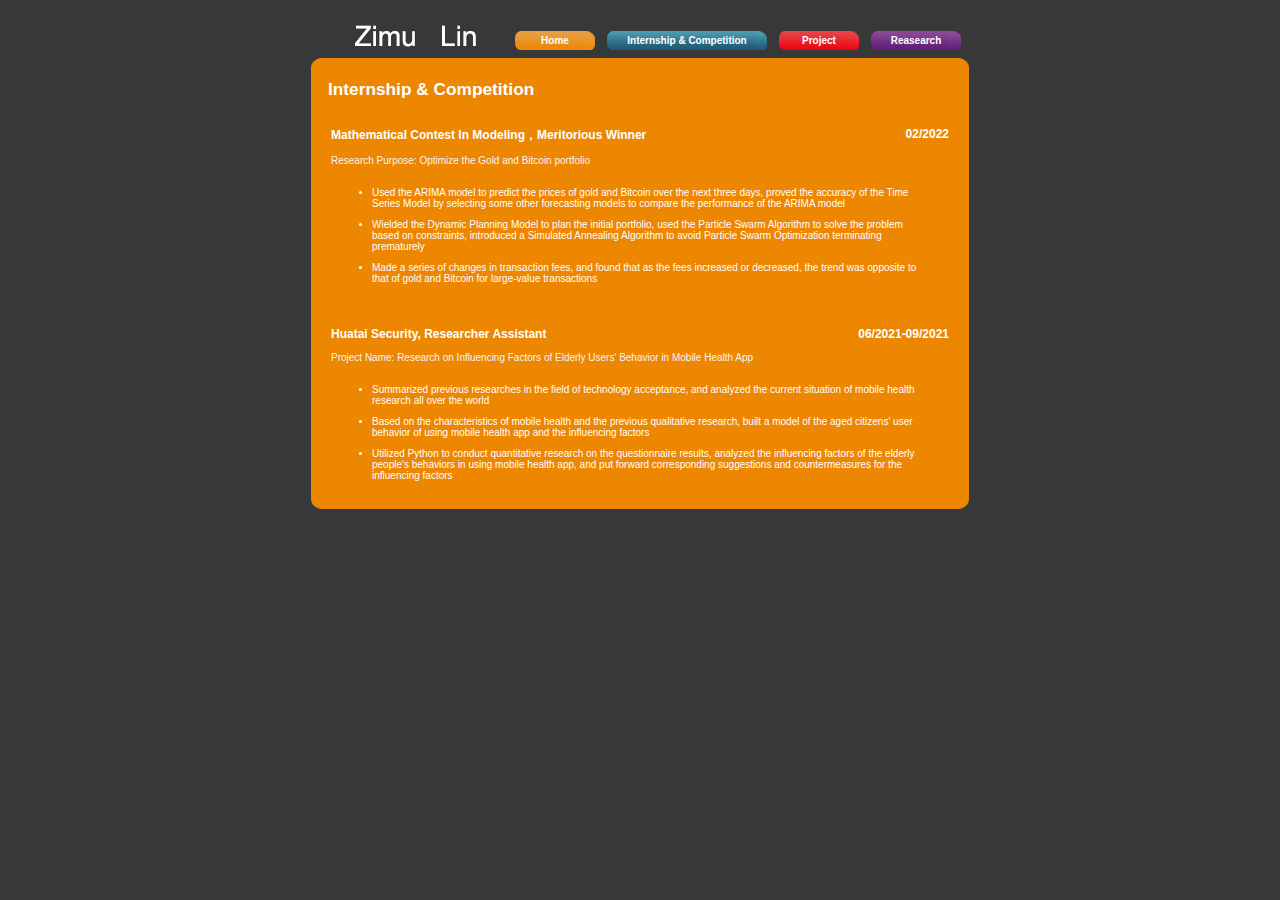
<file: inter.html>
<!DOCTYPE html PUBLIC "-//W3C//DTD XHTML 1.0 Transitional//EN" "http://www.w3.org/TR/xhtml1/DTD/xhtml1-transitional.dtd">
<html xmlns="http://www.w3.org/1999/xhtml">
<head>
<title>Zimu Lin</title>
<meta http-equiv="Content-Type" content="text/html; charset=utf-8" />
<link href="style.css" rel="stylesheet" type="text/css" />
<meta http-equiv="content-type" content="text/html; charset=utf-8" />
</head>

<body>
<div id="wrapper">
    <h1><img style="border: 0px solid ; width: 220px; height: 40px;" alt="Zimu Lin" src="images/logo.png" /></h1>
    <ul id="nav">
      <li class="b"><a href="index.html">Home</a></li>
      <li class="a"><a href="inter.html">Internship & Competition</a></li>
      <li class="e"><a href="project.html">Project</a></li>
      <li class="c"><a href="http://www.ijism.org/index.php?option=com_jresearch&view=publication&task=show&id=411&Itemid=175" target="_blank">Reasearch</a></li>
    </ul>
    <div id="body">
        <div>
            <div>
                <div>
                    <div class="inner"> 
                    	<h2><big style="font-weight: bold;"><big>Internship & Competition</big></big></h2>
                        <br />
                        <br />
                        <big><span style="font-weight: bold;">Mathematical Contest In Modeling，Meritorious Winner               <span style="float:right;">02/2022</span><br></span></big>
                        <br />
                        <span style="color:#f5f5f5;">Research Purpose: Optimize the Gold and Bitcoin portfolio<br></span>
                        <br />
               			<ul>
  							<li>Used the ARIMA model to predict the prices of gold and Bitcoin over the next three days, proved the accuracy of the Time Series Model by selecting some other forecasting models to compare the performance of the ARIMA model</li>
  							<li>Wielded the Dynamic Planning Model to plan the initial portfolio, used the Particle Swarm Algorithm to solve the problem based on constraints, introduced a Simulated Annealing Algorithm to avoid Particle Swarm Optimization terminating prematurely</li>
  							<li>Made a series of changes in transaction fees, and found that as the fees increased or decreased, the trend was opposite to that of gold and Bitcoin for large-value transactions</li>
						</ul>
                        <br />
                        <br />
                        <br />
                        <big><span style="font-weight: bold;">Huatai Security, Researcher Assistant               <span style="float:right;">06/2021-09/2021</span><br></span></big>
                        <br />
                        <span style="color:#f5f5f5;">Project Name: Research on Influencing Factors of Elderly Users' Behavior in Mobile Health App<br></span>
                        <br />
               			<ul>
  							<li>Summarized previous researches in the field of technology acceptance, and analyzed the current situation of mobile health research all over the world</li>
  							<li>Based on the characteristics of mobile health and the previous qualitative research, built a model of the aged citizens' user behavior of using mobile health app and the influencing factors</li>
  							<li>Utilized Python to conduct quantitative research on the questionnaire results, analyzed the influencing factors of the elderly people's behaviors in using mobile health app, and put forward corresponding suggestions and countermeasures for the influencing factors</li>
						</ul>
                    </div>
                </div>
            </div>
        </div>
    </div>
</div>        
</body>
</html>
</file>
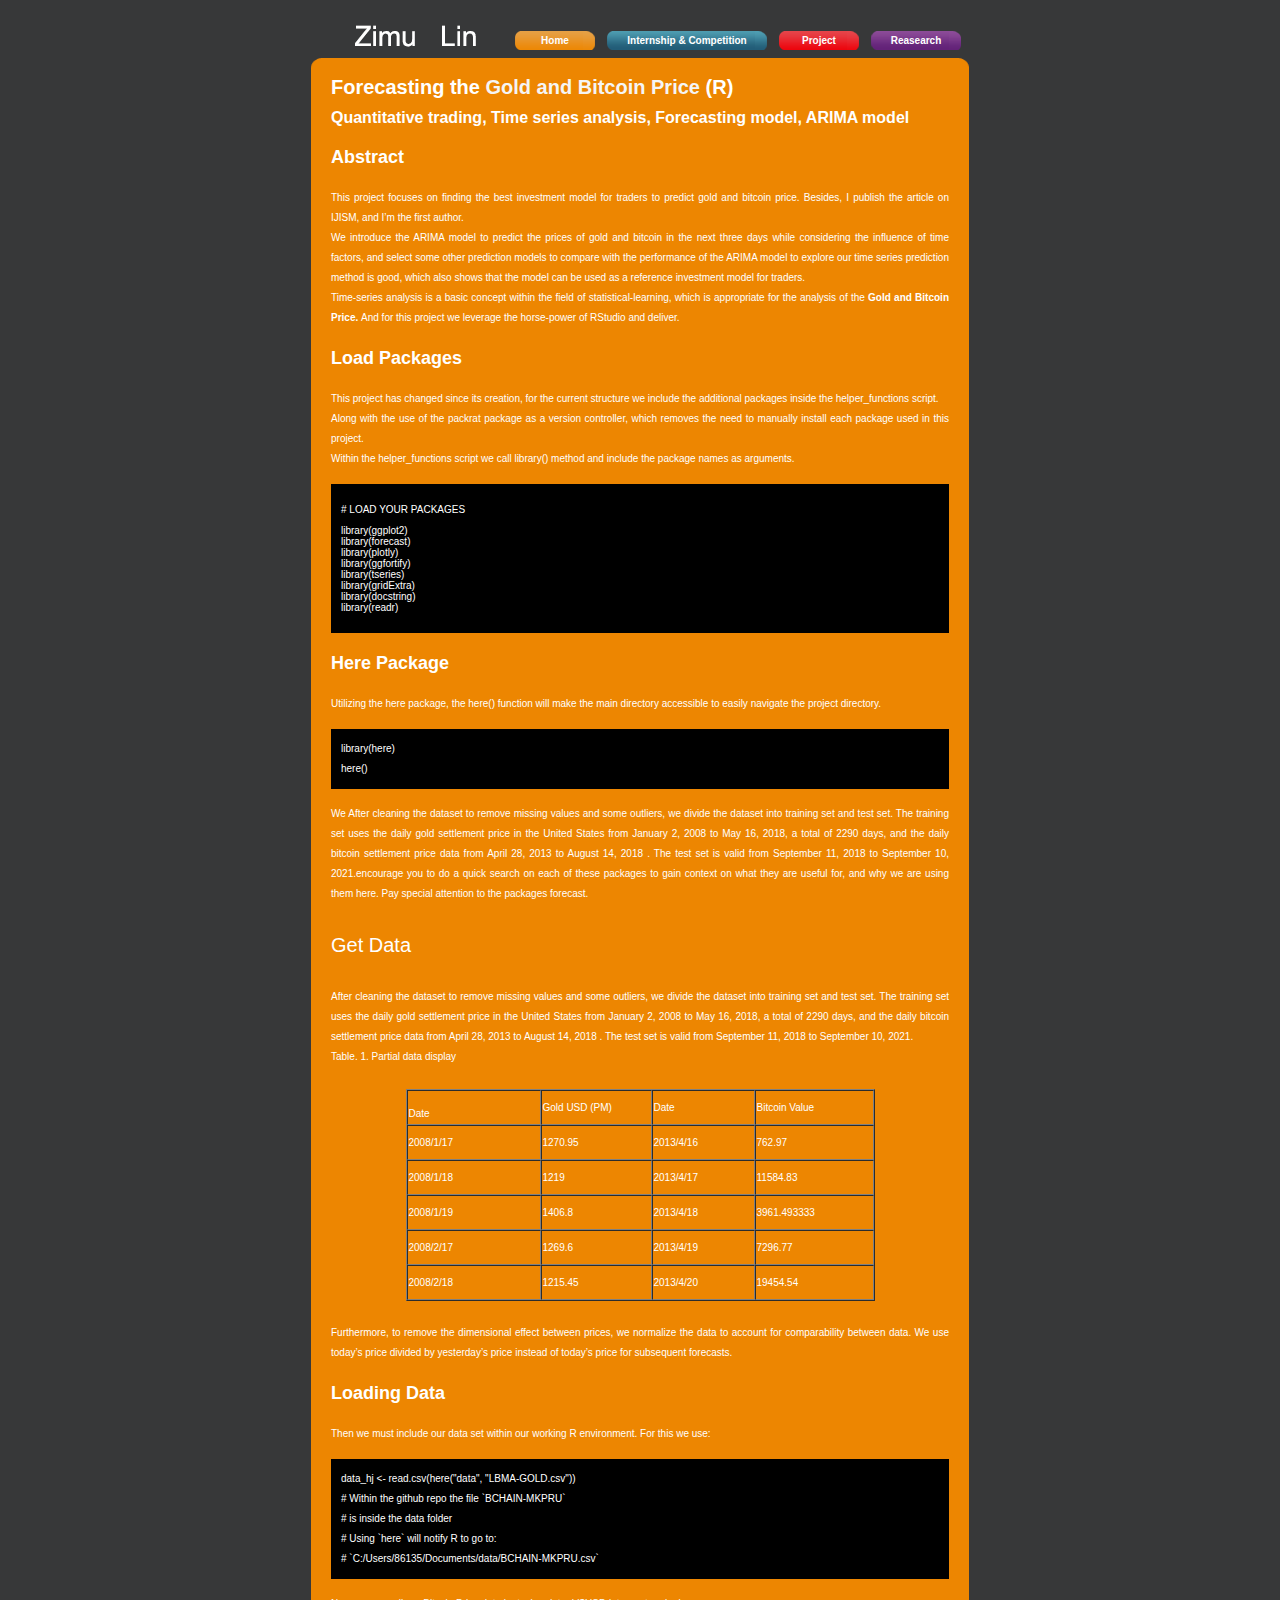
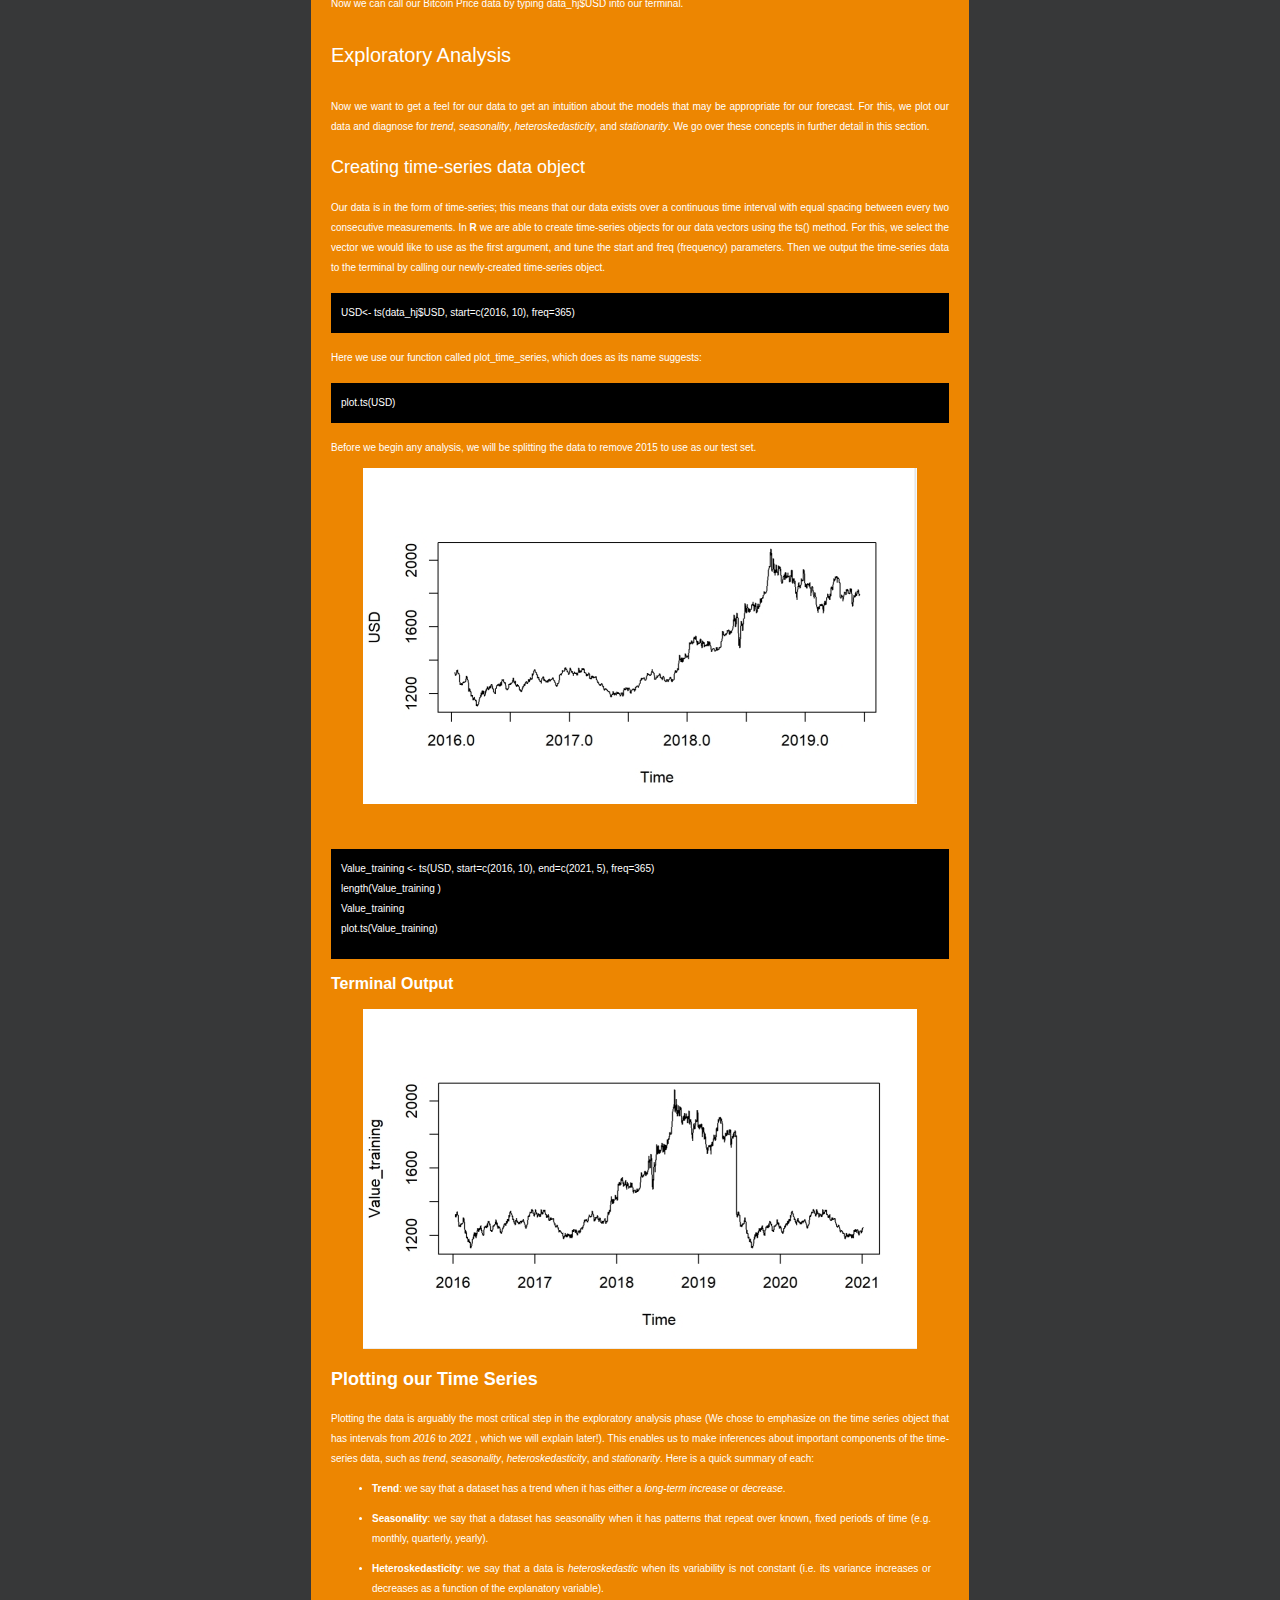
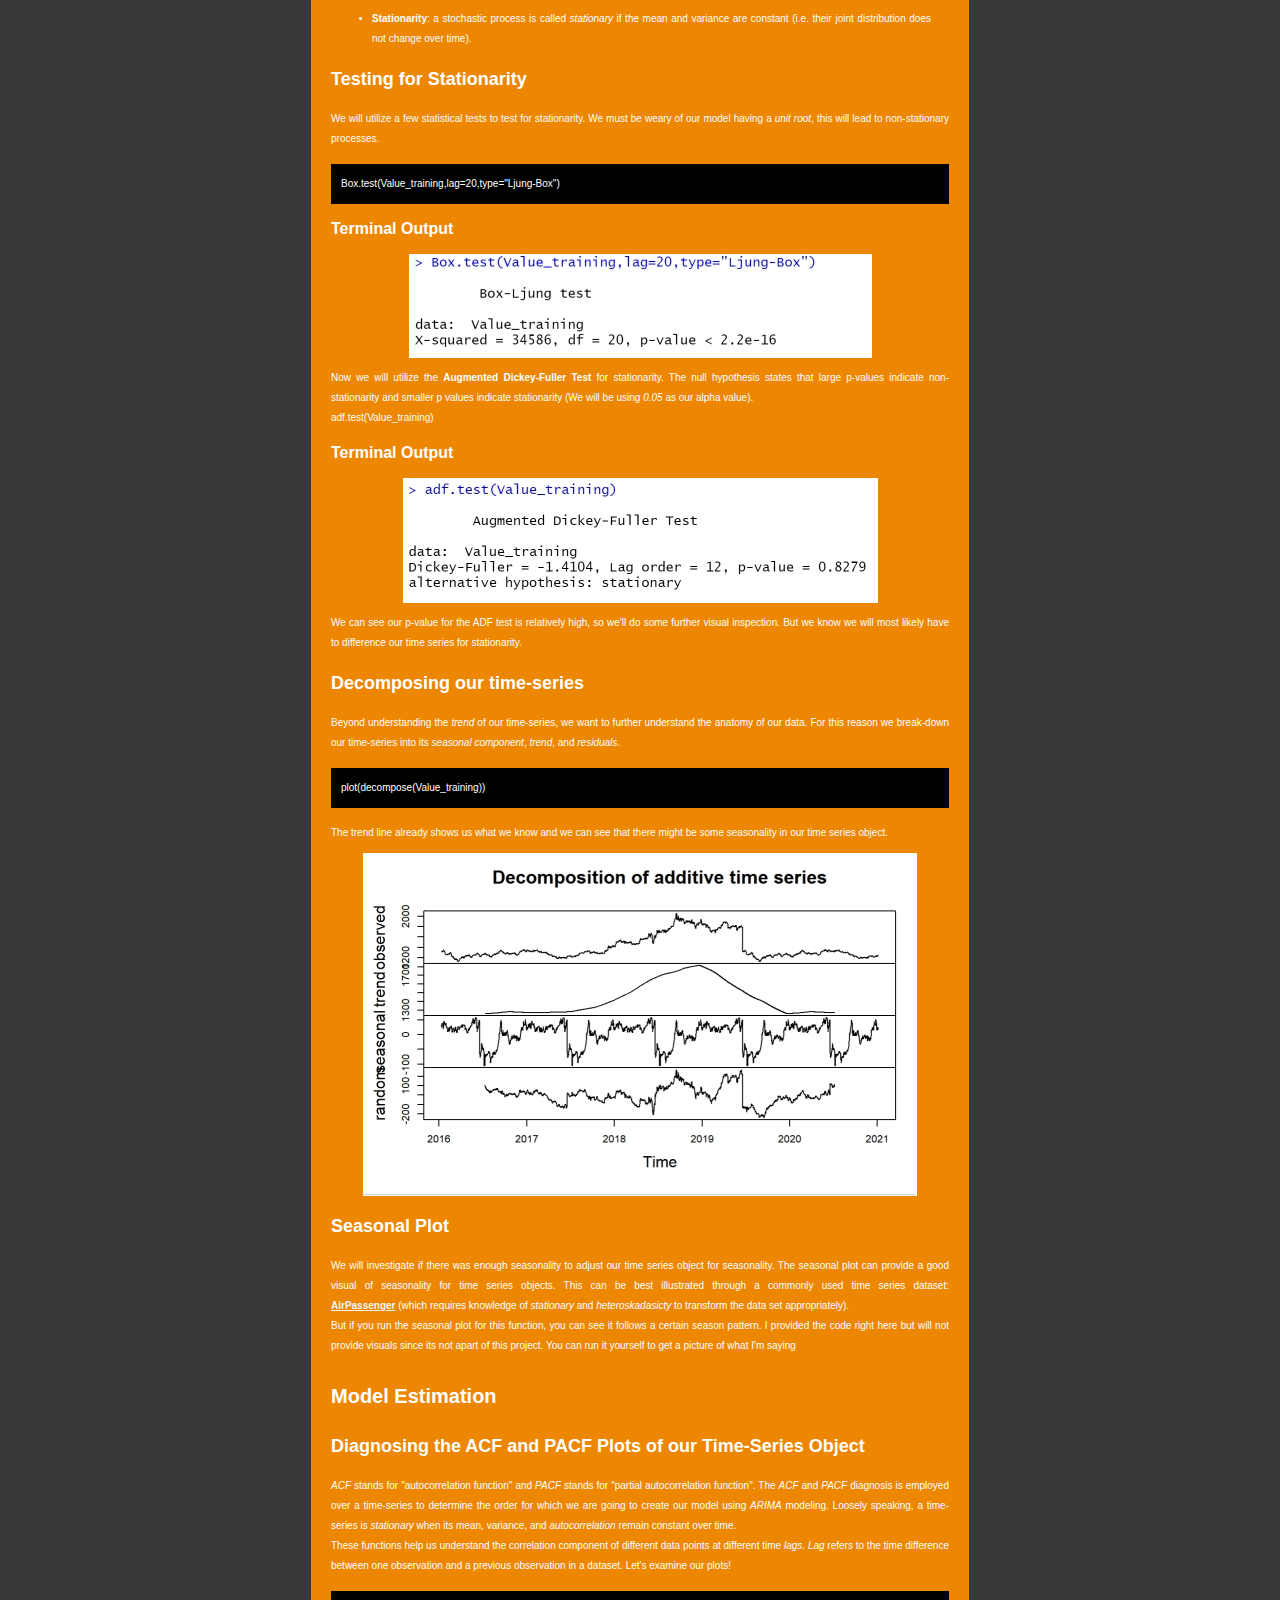
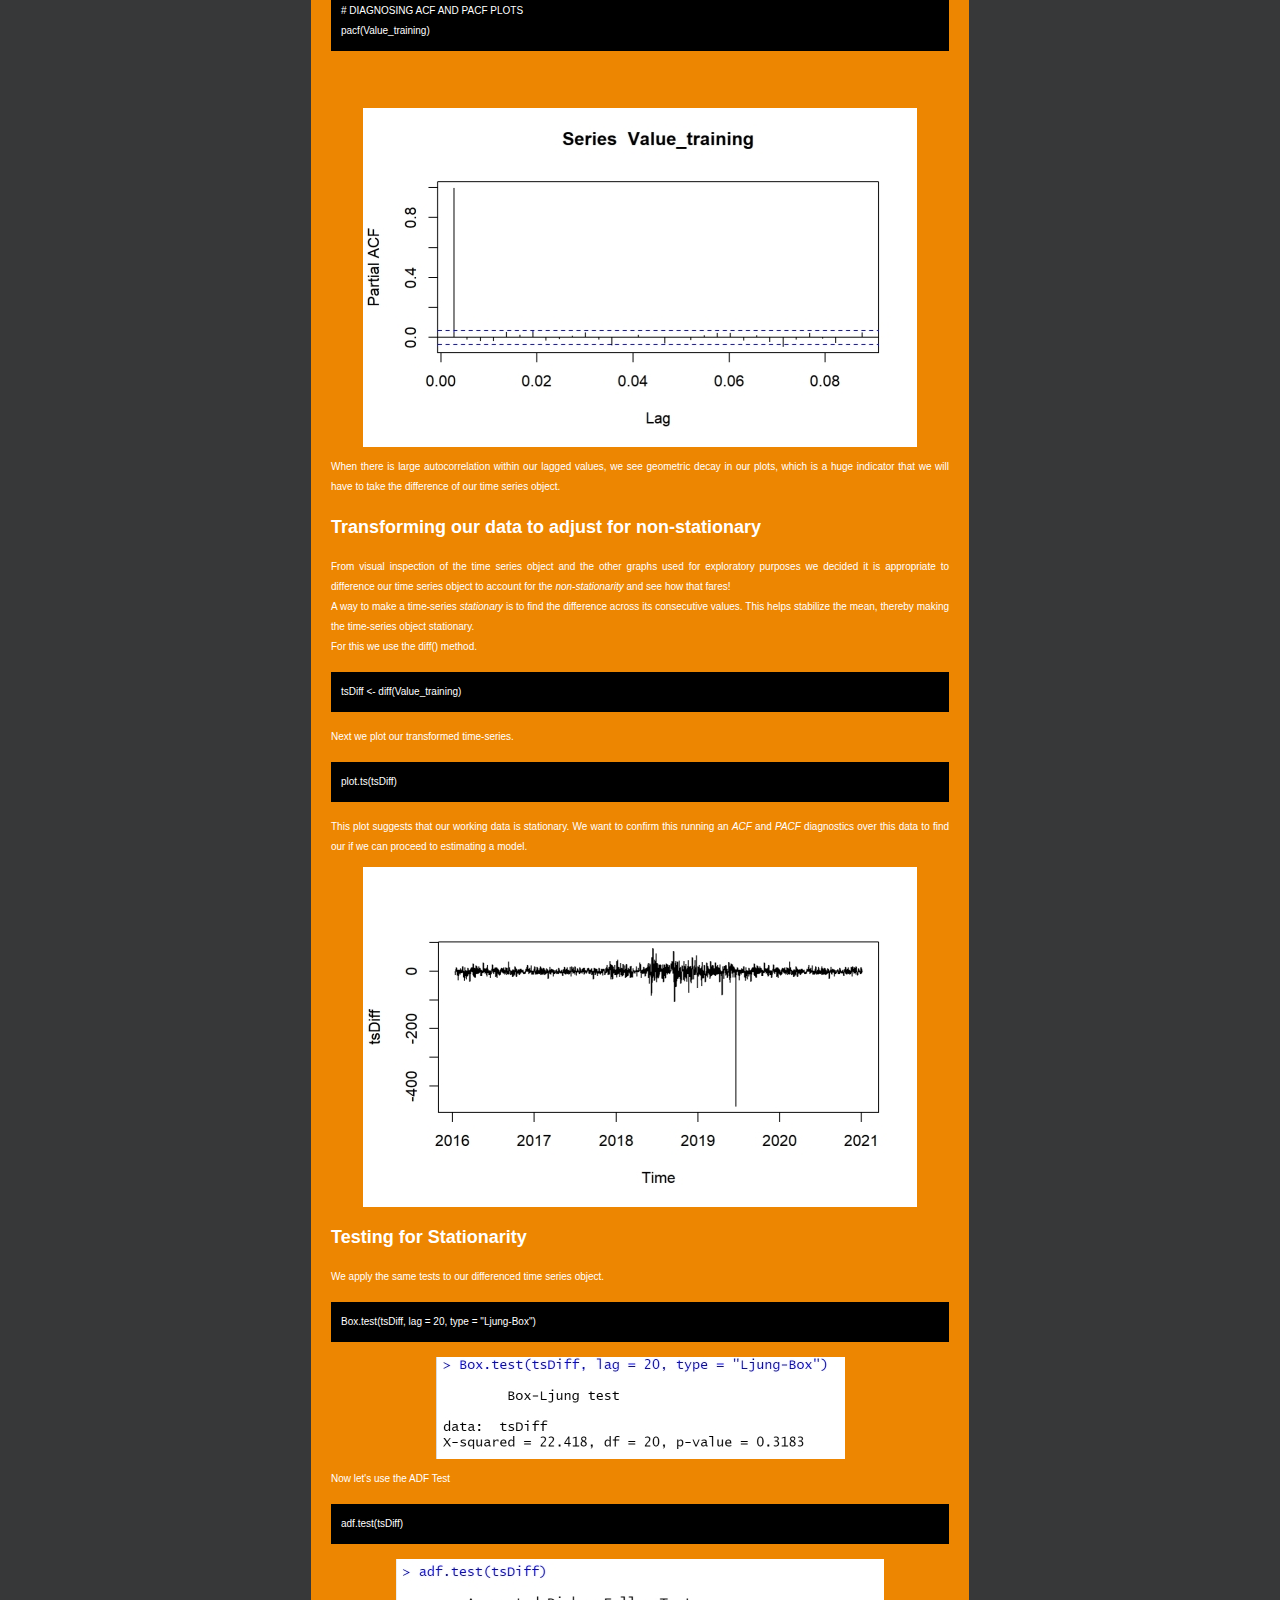
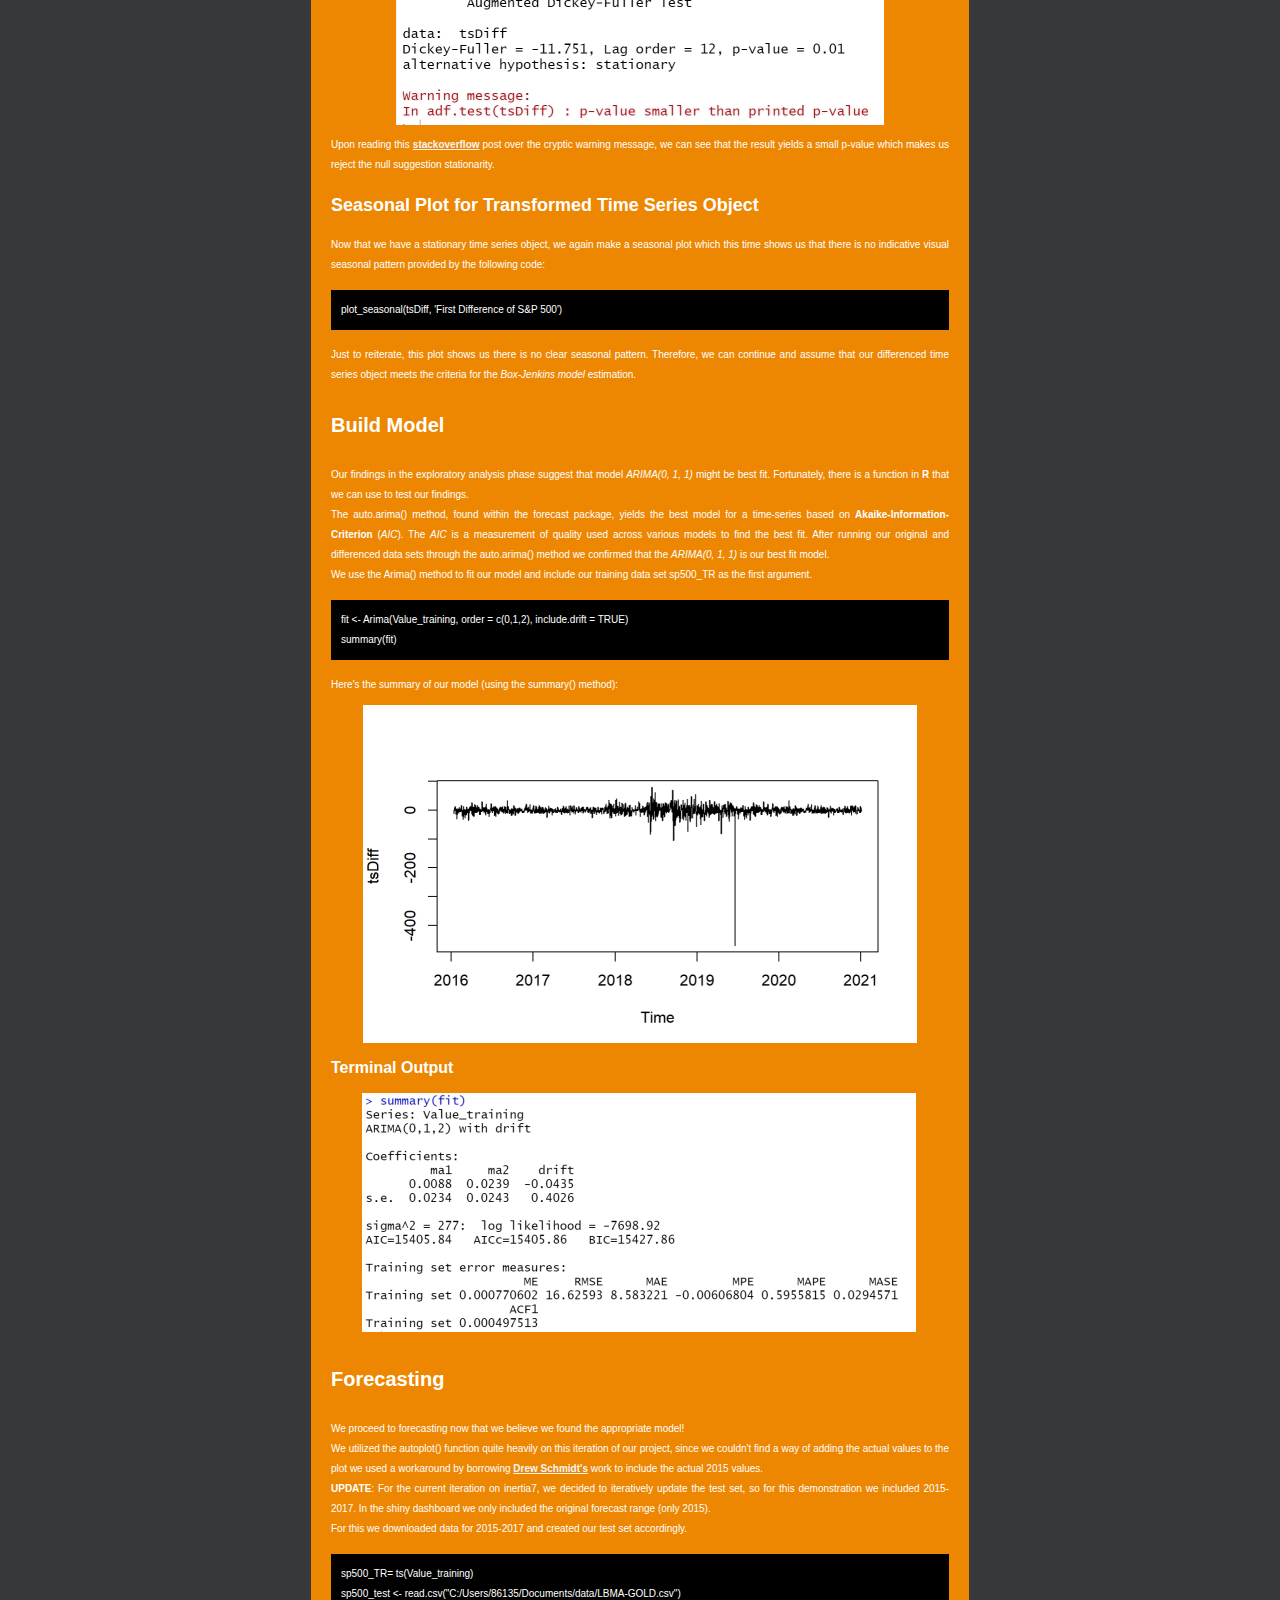
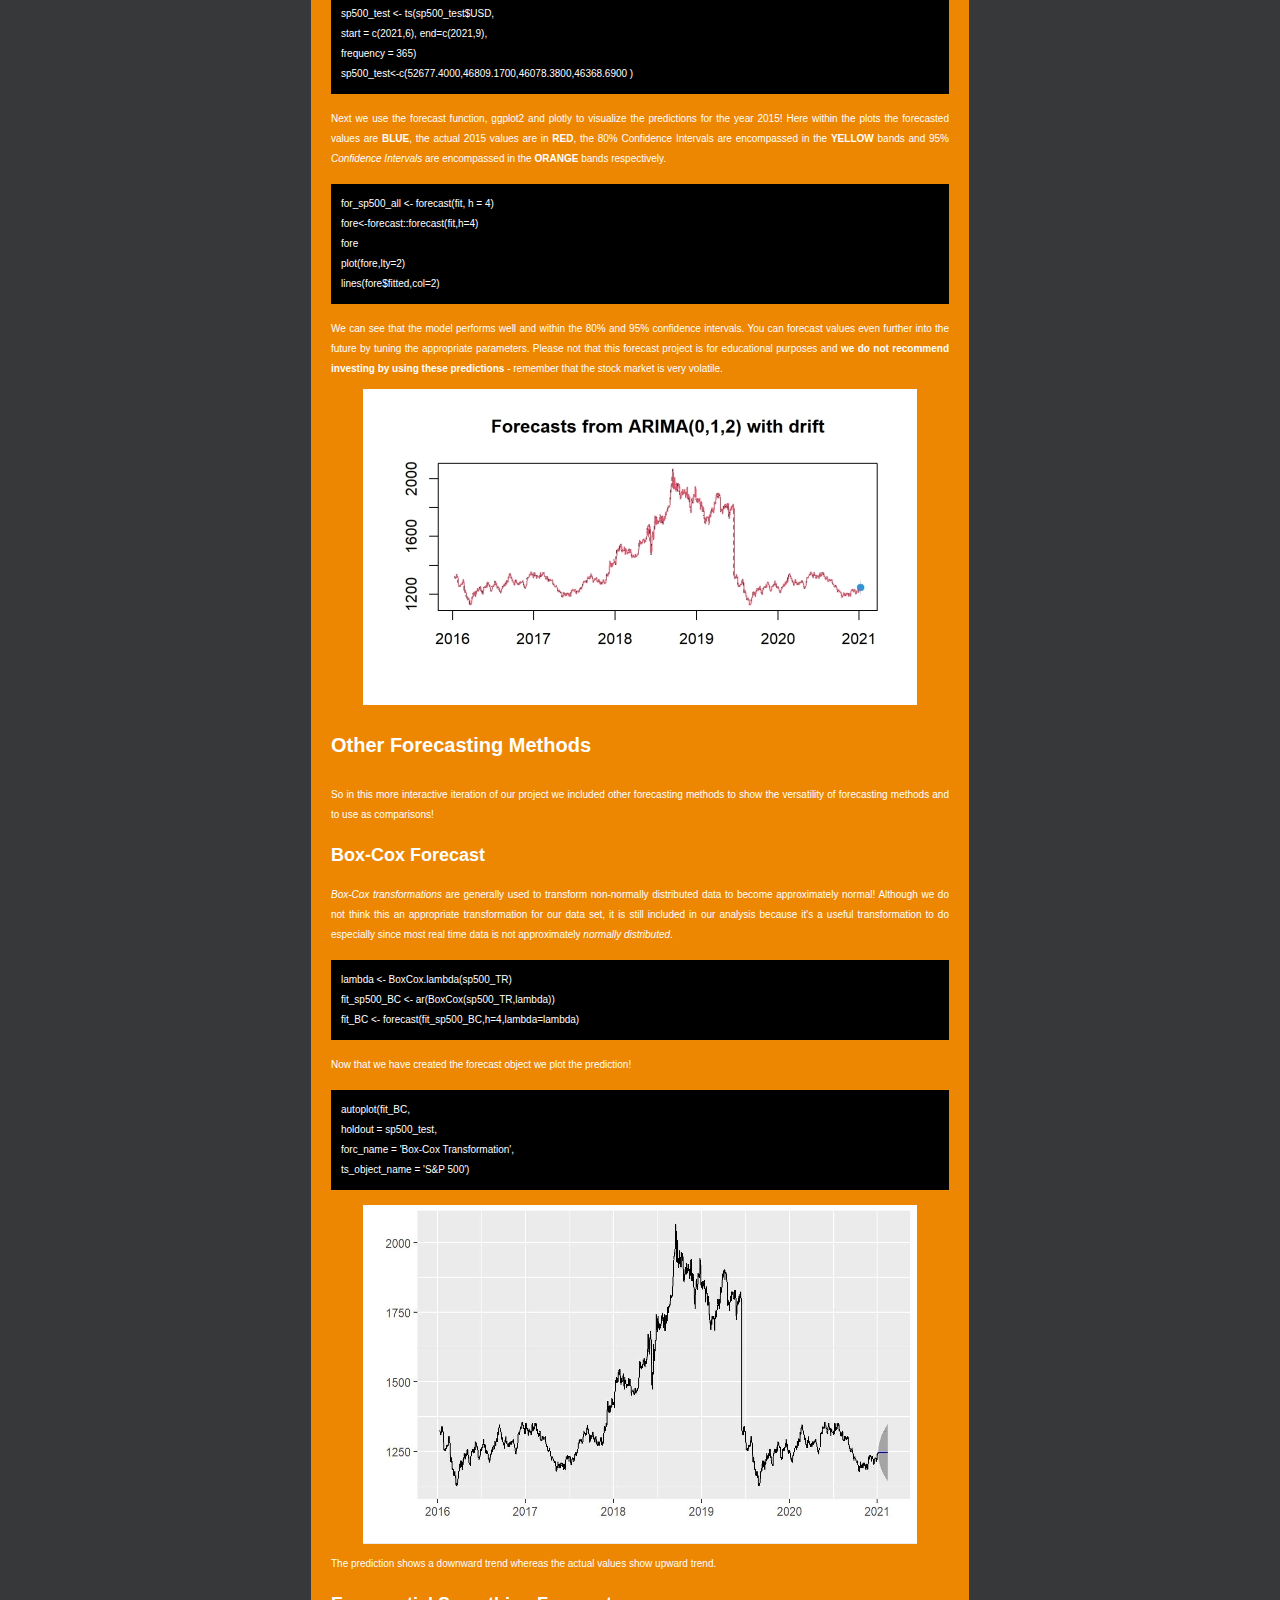
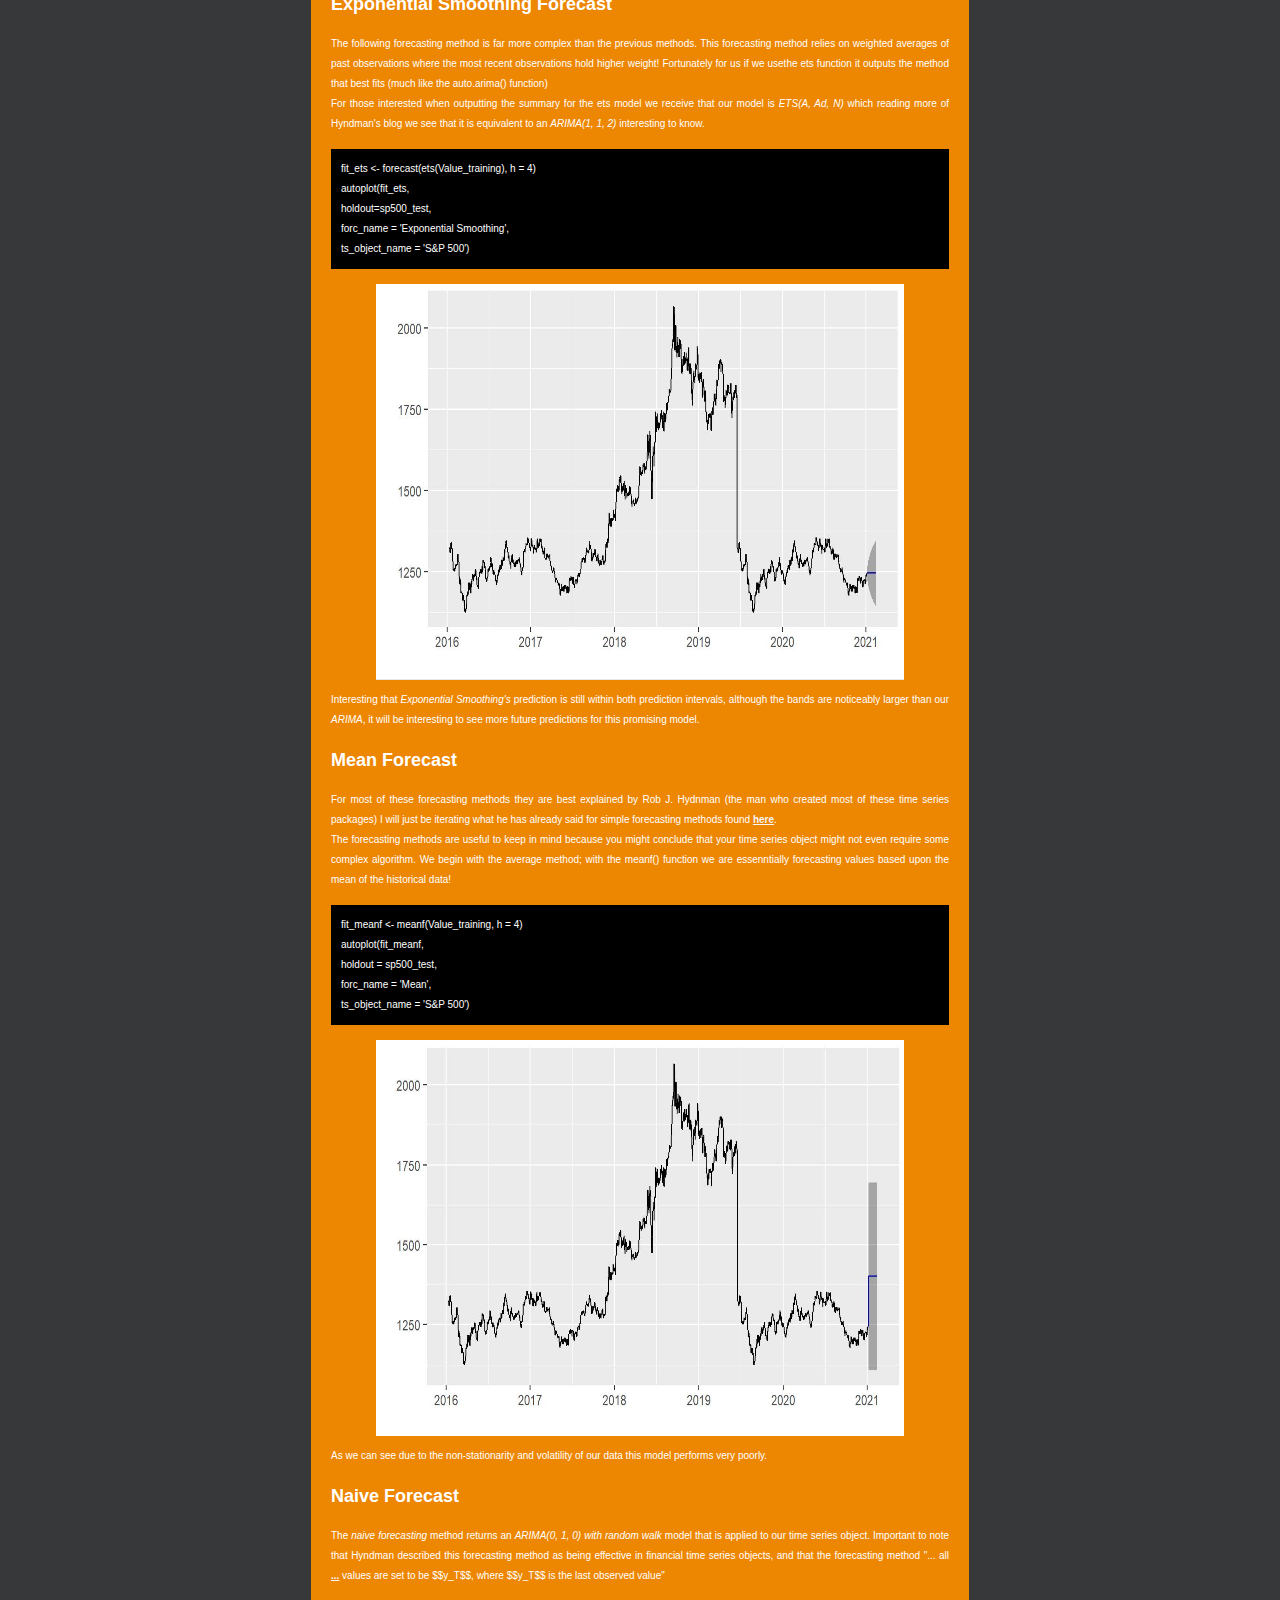
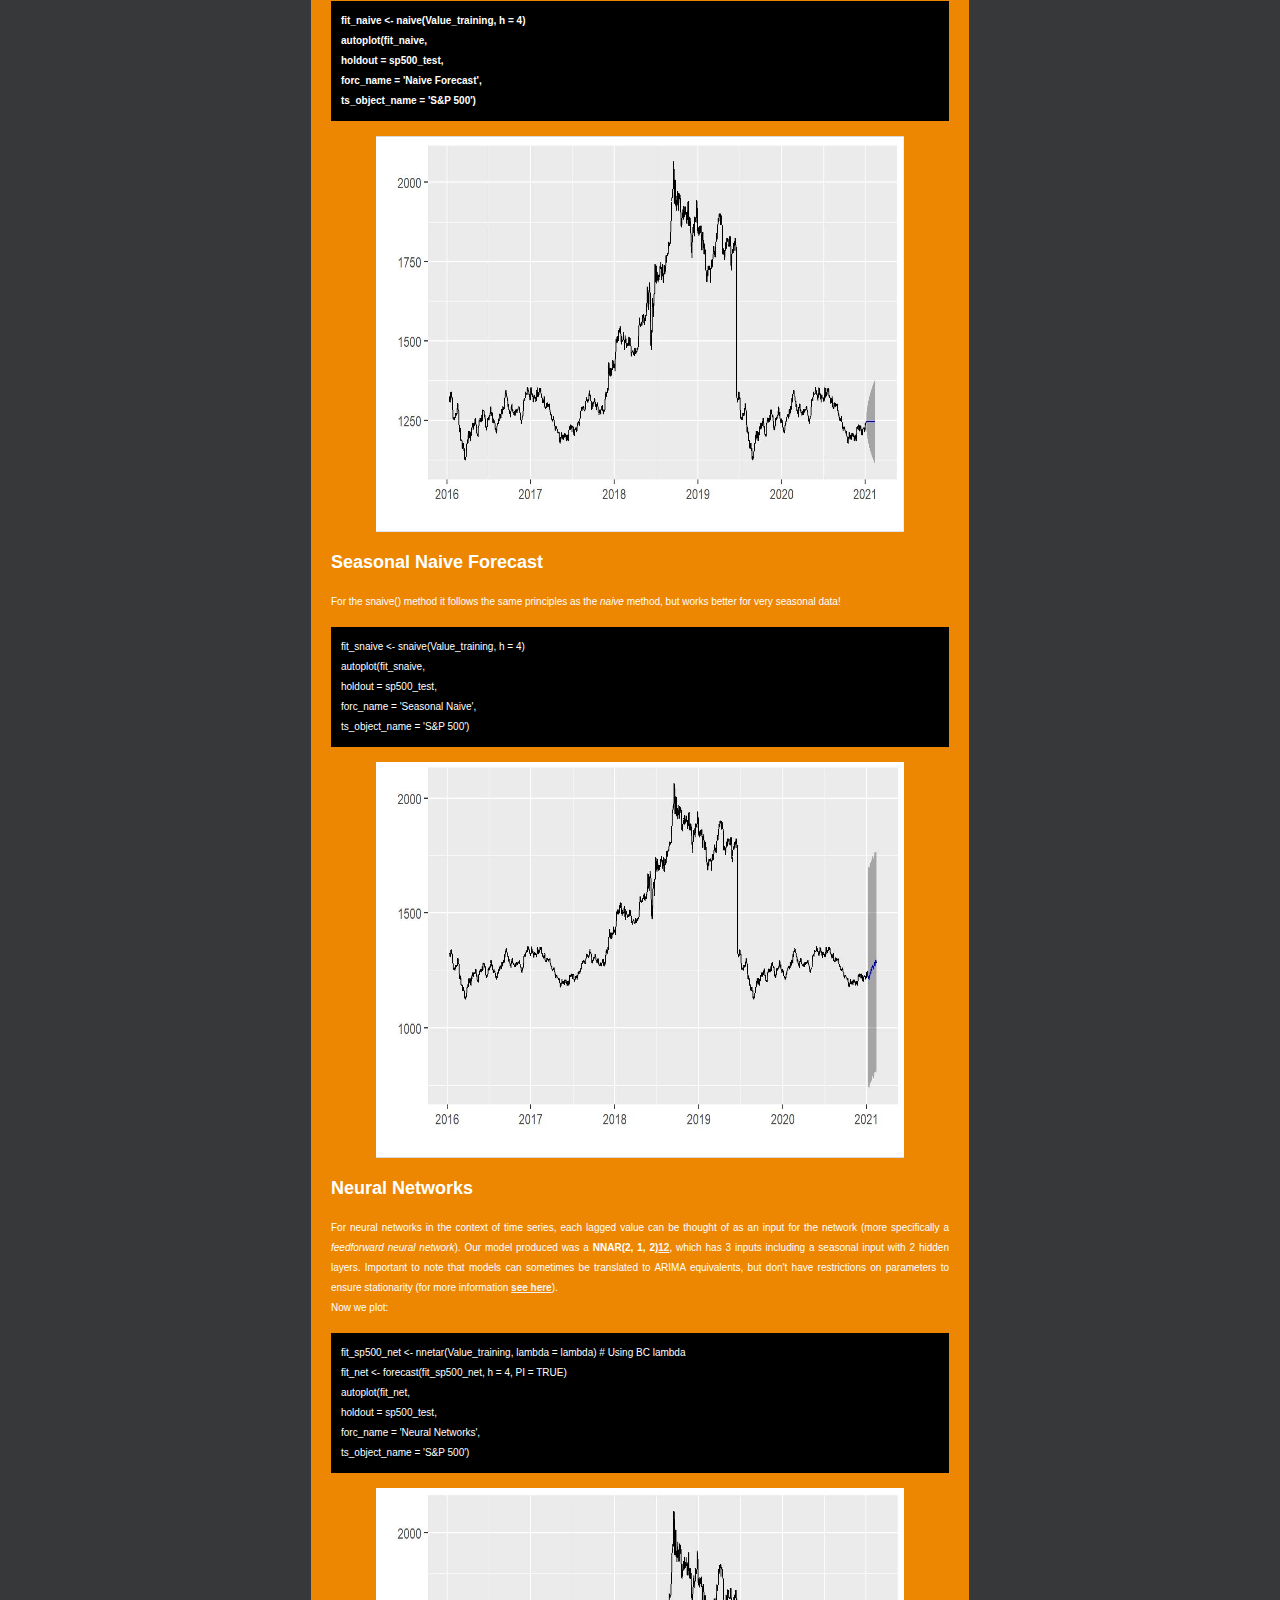
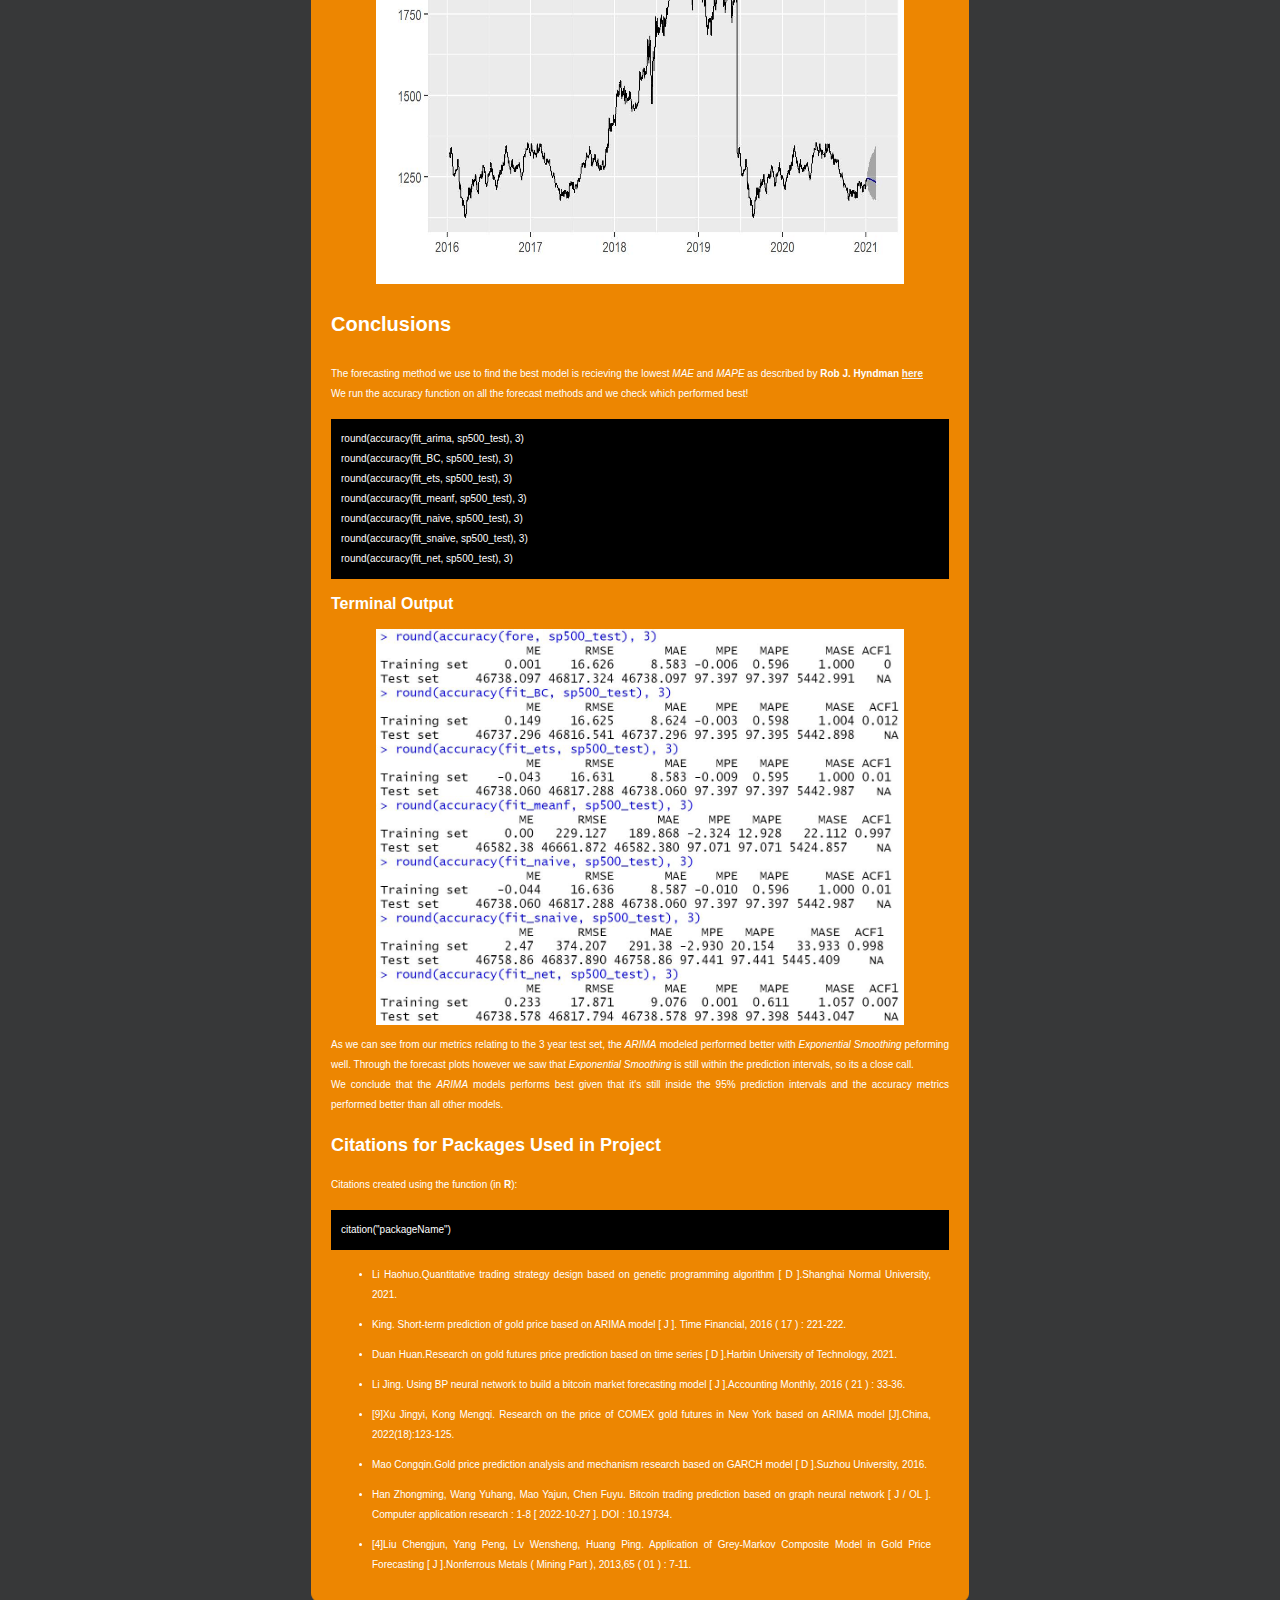
<file: project.html>
<!DOCTYPE html PUBLIC "-//W3C//DTD XHTML 1.0 Transitional//EN" "http://www.w3.org/TR/xhtml1/DTD/xhtml1-transitional.dtd">
<html xmlns="http://www.w3.org/1999/xhtml">
<head>
<title>Zimu Lin</title>
<meta http-equiv="Content-Type" content="text/html; charset=utf-8" />
<link href="style.css" rel="stylesheet" type="text/css" />
<meta http-equiv="content-type" content="text/html; charset=utf-8" />
</head>

<body>
<div id="wrapper">
    <h1><img style="border: 0px solid ; width: 220px; height: 40px;" alt="Zimu Lin" src="images/logo.png" /></h1>
    <ul id="nav">
      <li class="b"><a href="index.html">Home</a></li>
      <li class="a"><a href="inter.html">Internship & Competition</a></li>
      <li class="e"><a href="project.html">Project</a></li>
      <li class="c"><a href="http://www.ijism.org/index.php?option=com_jresearch&view=publication&task=show&id=411&Itemid=175" target="_blank">Reasearch</a></li>
    </ul>
    <div id="body">
   		<div>
            <div>
                <div>
                    <div class="inner">
                        <div style="font-size:20px;"><strong>Forecasting the <a name="OLE_LINK1" id="OLE_LINK1" >Gold and Bitcoin Price</a> (R)</strong><strong> </strong></div>
                        <div style="font-size:16px; margin:10px 0;"><strong >Quantitative trading, Time series analysis, Forecasting model, ARIMA model</strong><strong > </strong></div>
                        <div style="font-size:18px; margin:20px 0;"><strong>Abstract</strong></div>
                        <div style="text-align: justify; line-height:20px;">This project focuses on finding the best investment model for traders to predict gold and bitcoin price. Besides, I publish the article on IJISM, and I&rsquo;m the first author. <br />
                        We introduce the ARIMA model to predict the prices of gold and bitcoin in the next three days while considering the influence of time factors, and select some other prediction models to compare with the performance of the ARIMA model to explore our time series prediction method is good, which also shows that the model can be used as a reference investment model for traders. <br />
                        Time-series analysis is a basic concept within the field of statistical-learning, which is appropriate for the analysis of the <strong>Gold and Bitcoin Price.</strong><strong> </strong>And for this project we leverage the horse-power of RStudio and deliver. <br />
                        </div>
                        <div style="font-size:18px; margin:20px 0;"><strong>Load Packages</strong></div>
                        <div style="text-align: justify; line-height:20px;">
                        This project has changed since its creation, for the current structure we include the additional packages inside the helper_functions script. <br />
                        Along with the use of the packrat package as a version controller, which removes the need to manually install each package used in this project. <br />
                        Within the helper_functions script we call library() method and include the package names as arguments. <br />
                        </div>
                        <div style="background:#000; color:#fff; padding:10px; margin:15px 0;">
                            <p># LOAD YOUR PACKAGES </p>
                            <p>library(ggplot2) <br />
                            library(forecast) <br />
                            library(plotly) <br />
                            library(ggfortify) <br />
                            library(tseries) <br />
                            library(gridExtra) <br />
                            library(docstring) <br />
                            library(readr) </p>
                        </div>
                        <div style="font-size:18px; margin:20px 0;"><strong>Here Package</strong></div>
                        <div style="text-align: justify; line-height:20px;">
                            Utilizing the here package, the here() function will make the main directory accessible to easily navigate the project directory. <br />
                            <div style="background:#000; color:#fff; padding:10px; margin:15px 0;">
                            library(here) <br />
                            here() <br />
                            </div>
                        </div>
                        <div style="text-align: justify; line-height:20px;">
                        We After cleaning the dataset to remove missing values and some outliers, we divide the dataset into training set and test set. The training set uses the daily gold settlement price in the United States from January 2, 2008 to May 16, 2018, a total of 2290 days, and the daily bitcoin settlement price data from April 28, 2013 to August 14, 2018 . The test set is valid from September 11, 2018 to September 10, 2021.encourage you to do a quick search on each of these packages to gain context on what they are useful for, and why we are using them here. Pay special attention to the packages forecast.<strong> </strong>
                        </div>
                        <div style="font-size:20px; margin:30px 0;">Get Data</strong></div>
                        <div style="text-align: justify; line-height:20px;">After cleaning the dataset to remove missing values and some outliers, we divide the dataset into training set and test set. The training set uses the daily gold settlement price in the United States from January 2, 2008 to May 16, 2018, a total of 2290 days, and the daily bitcoin settlement price data from April 28, 2013 to August 14, 2018 . The test set is valid from September 11, 2018 to September 10, 2021. <br />
                        Table. 1. Partial data display 
                        </div>
                     	<br />
                        <br />
                        <table border="1" cellspacing="0" align="center" >
                          <tr >
                            <td width="130" valign="center" ><br />
                              Date </td>
                            <td width="107" valign="center" ><p >Gold USD (PM) </p></td>
                            <td width="99" valign="center" ><p >Date </p></td>
                            <td width="115" valign="center" ><p >Bitcoin Value </p></td>
                          </tr>
                          <tr>
                            <td width="130" valign="center" ><p >2008/1/17 </p></td>
                            <td width="107" valign="center" ><p >1270.95 </p></td>
                            <td width="99" valign="center" ><p >2013/4/16 </p></td>
                            <td width="115" valign="center" ><p >762.97 </p></td>
                          </tr>
                          <tr>
                            <td width="130" valign="center" ><p >2008/1/18 </p></td>
                            <td width="107" valign="center" ><p >1219 </p></td>
                            <td width="99" valign="center" ><p >2013/4/17 </p></td>
                            <td width="115" valign="center" ><p >11584.83 </p></td>
                          </tr>
                          <tr>
                            <td width="130" valign="center" ><p >2008/1/19 </p></td>
                            <td width="107" valign="center" ><p >1406.8 </p></td>
                            <td width="99" valign="center" ><p >2013/4/18 </p></td>
                            <td width="115" valign="center" ><p >3961.493333 </p></td>
                          </tr>
                          <tr>
                            <td width="130" valign="center" ><p >2008/2/17 </p></td>
                            <td width="107" valign="center" ><p >1269.6 </p></td>
                            <td width="99" valign="center" ><p >2013/4/19 </p></td>
                            <td width="115" valign="center" ><p >7296.77 </p></td>
                          </tr>
                          <tr>
                            <td width="130" valign="center" ><p >2008/2/18 </p></td>
                            <td width="107" valign="center" ><p >1215.45 </p></td>
                            <td width="99" valign="center" ><p >2013/4/20 </p></td>
                            <td width="115" valign="center" ><p >19454.54 </p></td>
                          </tr>
                        </table>
                      <br /><br />
                         <div style="text-align: justify; line-height:20px;">Furthermore, to remove the dimensional effect between prices, we normalize the data to account for comparability between data. We use today&rsquo;s price divided by yesterday&rsquo;s price instead of today&rsquo;s price for subsequent forecasts. </div>
                         <div style="font-size:18px; margin:20px 0;"><strong>Loading Data</strong></div>
                         <div style="text-align: justify; line-height:20px;">
                            Then we must include our data set within our working R environment. For this we use: <br />
                            <div style="background:#000; color:#fff; padding:10px; margin:15px 0;">
                            data_hj &lt;- read.csv(here(&quot;data&quot;, &quot;LBMA-GOLD.csv&quot;)) <br />
                            # Within the github repo the file `BCHAIN-MKPRU` <br />
                            # is inside the data folder <br />
                            # Using `here` will notify R to go to: <br />
                            # `C:/Users/86135/Documents/data/BCHAIN-MKPRU.csv` <br />
                            </div>
                            Now we can call our Bitcoin Price data by typing data_hj$USD into our terminal. 
                         </div>
                        <div style="font-size:20px; margin:30px 0;">Exploratory Analysis</strong></div>
                     <div style="text-align: justify; line-height:20px;">Now we want to get a feel for our data to get an intuition about the models that may be appropriate for our forecast. For this, we plot our data and diagnose for <em >trend</em>, <em >seasonality</em>, <em >heteroskedasticity</em>, and <em >stationarity</em>. We go over these concepts in further detail in this section. </div>
                     <div style="font-size:18px; margin:20px 0;">Creating time-series data object</strong></div>
                      <div style="text-align: justify; line-height:20px;">Our data is in the form of time-series; this means that our data exists over a continuous time interval with equal spacing between every two consecutive measurements. In <strong>R</strong> we are able to create time-series objects for our data vectors using the ts() method. For this, we select the vector we would like to use as the first argument, and tune the start and freq (frequency) parameters. Then we output the time-series data to the terminal by calling our newly-created time-series object. <br />
                        <div style="background:#000; color:#fff; padding:10px; margin:15px 0;">USD&lt;- ts(data_hj$USD, start=c(2016, 10), freq=365) </div>
                        Here we use our function called plot_time_series, which does as its name suggests: <br />
                       <div style="background:#000; color:#fff; padding:10px; margin:15px 0;"> plot.ts(USD)</div>
                        Before we begin any analysis, we will be splitting the data to remove 2015 to use as our test set. <br />
                        <p align="center"><img width="554" height="336" src="project_wps1.jpg" /></p>&nbsp;<br />
                      <div style="background:#000; color:#fff; padding:10px; margin:15px 0;"> Value_training &lt;- ts(USD, start=c(2016, 10), end=c(2021, 5), freq=365) <br />
                        length(Value_training ) <br />
                        Value_training <br />
                        plot.ts(Value_training) </p>
                        </div>
                      <div style="font-size:16px; margin:15px 0;"><strong>Terminal Output</strong></div>
                      <p align="center"><img width="554" height="340" src="project_wps2.jpg" /></p>
                      <div style="font-size:18px; margin:20px 0;"><strong>Plotting our Time Series</strong></div>
                     <div style="text-align: justify; line-height:20px;">Plotting the data is arguably the most critical step in the exploratory analysis phase (We chose to emphasize on the time series object that has intervals from <em >201</em><em >6</em> to <em >2021</em> , which we will explain later!). This enables us to make inferences about important components of the time-series data, such as <em >trend</em>, <em >seasonality</em>, <em >heteroskedasticity</em>, and <em >stationarity</em>. Here is a quick summary of each: </div>
                      <ul>
                        <li><strong>Trend</strong>: we say that a dataset has a trend when it has either a <em >long-term increase</em> or <em >decrease</em>. </li>
                        <li><strong>Seasonality</strong>: we say that a dataset has seasonality when it has patterns that repeat over known, fixed periods of time (e.g. monthly, quarterly, yearly). </li>
                        <li><strong>Heteroskedasticity</strong>: we say that a data is <em >heteroskedastic</em> when its variability is not constant (i.e. its variance increases or decreases as a function of the explanatory variable). </li>
                        <li><strong>Stationarity</strong>: a stochastic process is called <em >stationary</em> if the mean and variance are constant (i.e. their joint distribution does not change over time). </li>
                      </ul>
                      <div style="font-size:18px; margin:20px 0;"><strong>Testing for Stationarity</strong><strong> </strong></div>
                      <div style="text-align: justify; line-height:20px;">We will utilize a few statistical tests to test for stationarity. We must be weary of our model having a <em >unit root</em>, this will lead to non-stationary processes. <br />
                        <div style="background:#000; color:#fff; padding:10px; margin:15px 0;">Box.test(Value_training,lag=20,type=&quot;Ljung-Box&quot;) </div></div>
                      <div style="font-size:16px; margin:15px 0;"><strong >Terminal Output</strong></div>
                      <p align="center"><img width="463" height="104" src="project_wps3.jpg" /></p>
                      <div style="text-align: justify; line-height:20px;">Now we will utilize the <strong>Augmented Dickey-Fuller Test</strong> for stationarity. The null hypothesis states that large p-values indicate non-stationarity and smaller p values indicate stationarity (We will be using <em >0.05</em> as our alpha value). <br />
                        adf.test(Value_training) </div>
                      <div style="font-size:16px; margin:15px 0;"><strong >Terminal Output</strong></div>
                      <div style="text-align: justify; line-height:20px;">
                      	<p align="center"><img width="475" height="125" src="project_wps4.jpg" /></p>
                        We can see our p-value for the ADF test is relatively high, so we'll do some further visual inspection. But we know we will most likely have to difference our time series for stationarity. </div>
                     <div style="font-size:18px; margin:20px 0;"><strong>Decomposing our time-series</strong></div>
                     <div style="text-align: justify; line-height:20px;">Beyond understanding the <em >trend</em> of our time-series, we want to further understand the anatomy of our data. For this reason we break-down our time-series into its <em >seasonal component</em>, <em >trend</em>, and <em >residuals</em>. <br />
                       <div style="background:#000; color:#fff; padding:10px; margin:15px 0;"> plot(decompose(Value_training))</div> 
                        The trend line already shows us what we know and we can see that there might be some seasonality in our time series object. <br />
                        <p align="center"><img width="554" height="343" src="project_wps5.jpg" /></p>
                      </div>
                     <div style="font-size:18px; margin:20px 0;"><strong>Seasonal Plot</strong></div>
                      <div style="text-align: justify; line-height:20px;">We will investigate if there was enough seasonality to adjust our time series object for seasonality. The seasonal plot can provide a good visual of seasonality for time series objects. This can be best illustrated through a commonly used time series dataset: <a href="https://stat.ethz.ch/R-manual/R-devel/library/datasets/html/AirPassengers.html" >AirPassenger</a> (which requires knowledge of <em >stationary</em> and <em >heteroskadasicty</em> to transform the data set appropriately). <br />
                        But if you run the seasonal plot for this function, you can see it follows a certain season pattern. I provided the code right here but will not provide visuals since its not apart of this project. You can run it yourself to get a picture of what I'm saying </div>
                     <div style="font-size:20px; margin:30px 0;"><strong>Model Estimation</strong></div>
                     <div style="font-size:18px; margin:20px 0;"><strong>Diagnosing the ACF and PACF Plots of our Time-Series Object</strong></div>
                      <div style="text-align: justify; line-height:20px;"><em >ACF</em> stands for &quot;autocorrelation function&quot; and <em >PACF</em> stands for &quot;partial autocorrelation function&quot;. The <em >ACF</em> and <em >PACF</em> diagnosis is employed over a time-series to determine the order for which we are going to create our model using <em >ARIMA</em> modeling. Loosely speaking, a time-series is <em >stationary</em> when its mean, variance, and <em >autocorrelation</em> remain constant over time. <br />
                        These functions help us understand the correlation component of different data points at different time <em >lags</em>. <em >Lag</em> refers to the time difference between one observation and a previous observation in a dataset. Let's examine our plots! <br />
                       <div style="background:#000; color:#fff; padding:10px; margin:15px 0;">  # DIAGNOSING ACF AND PACF PLOTS <br />
                        pacf(Value_training) <br /></div>
                        <p align="center"><img width="32" height="32" src="project_wps6.png" /></p>
                        <p align="center"><img width="554" height="339" src="project_wps7.jpg" /></p>
                        When there is large autocorrelation within our lagged values, we see geometric decay in our plots, which is a huge indicator that we will have to take the difference of our time series object. </div>
                      <div style="font-size:18px; margin:20px 0;"><strong>Transforming our data to adjust for non-stationary</strong></div>
                     <div style="text-align: justify; line-height:20px;">From visual inspection of the time series object and the other graphs used for exploratory purposes we decided it is appropriate to difference our time series object to account for the <em >non-stationarity</em> and see how that fares! <br />
                        A way to make a time-series <em >stationary</em> is to find the difference across its consecutive values. This helps stabilize the mean, thereby making the time-series object stationary. <br />
                        For this we use the diff() method. <br />
                        <div style="background:#000; color:#fff; padding:10px; margin:15px 0;">tsDiff &lt;- diff(Value_training) </div>
                        Next we plot our transformed time-series. <br />
                       <div style="background:#000; color:#fff; padding:10px; margin:15px 0;"> plot.ts(tsDiff) </div>
                        This plot suggests that our working data is stationary. We want to confirm this running an <em >ACF</em> and <em >PACF</em> diagnostics over this data to find our if we can proceed to estimating a model. <br />
                        <p align="center"><img width="554" height="340" src="project_wps8.jpg" /></p>
                      </div>
                      <div style="font-size:18px; margin:20px 0;"><strong>Testing for Stationarity</strong></div>
                      <div style="text-align: justify; line-height:20px;">We apply the same tests to our differenced time series object. </div>
                        <div style="background:#000; color:#fff; padding:10px; margin:15px 0;">Box.test(tsDiff, lag = 20, type = &quot;Ljung-Box&quot;) </div>
                      <div style="text-align: justify; line-height:20px;">
                      	<p align="center"><img width="409" height="102" src="project_wps9.jpg" /></p>
                        Now let's use the ADF Test </div>
                        <div style="background:#000; color:#fff; padding:10px; margin:15px 0;">adf.test(tsDiff) </div>
                      <div style="text-align: justify; line-height:20px;">
                      	<p align="center"><img width="488" height="166" src="project_wps10.jpg" /></p>
                        Upon reading this <a href="https://stats.stackexchange.com/questions/142003/adf-test-results-confusion" >stackoverflow</a> post over the cryptic warning message, we can see that the result yields a small p-value which makes us reject the null suggestion stationarity. </p>
                      <div style="font-size:18px; margin:20px 0;"><strong>Seasonal Plot for Transformed Time Series Object</strong></div>
                     <div style="text-align: justify; line-height:20px;">Now that we have a stationary time series object, we again make a seasonal plot which this time shows us that there is no indicative visual seasonal pattern provided by the following code: </div>
                      <div style="background:#000; color:#fff; padding:10px; margin:15px 0;">  plot_seasonal(tsDiff, 'First Difference of S&amp;P 500') </div>
                      <div style="text-align: justify; line-height:20px;">  Just to reiterate, this plot shows us there is no clear seasonal pattern. Therefore, we can continue and assume that our differenced time series object meets the criteria for the <em >Box-Jenkins model</em> estimation. </div>
                      <div style="font-size:20px; margin:30px 0;"><strong>Build Model</strong></div>
                      <div style="text-align: justify; line-height:20px;">Our findings in the exploratory analysis phase suggest that model <em >ARIMA(0, 1, 1)</em> might be best fit. Fortunately, there is a function in <strong>R</strong> that we can use to test our findings. <br />
                        The auto.arima() method, found within the forecast package, yields the best model for a time-series based on <strong>Akaike-Information-Criterion</strong> (<em >AIC</em>). The <em >AIC</em> is a measurement of quality used across various models to find the best fit. After running our original and differenced data sets through the auto.arima() method we confirmed that the <em >ARIMA(0, 1, 1)</em> is our best fit model. <br />
                        We use the Arima() method to fit our model and include our training data set sp500_TR as the first argument. <br />
                        <div style="background:#000; color:#fff; padding:10px; margin:15px 0;">fit &lt;- Arima(Value_training, order = c(0,1,2), include.drift = TRUE) <br />
                        summary(fit) </div>
                        Here's the summary of our model (using the summary() method): <br />
                        <p align="center"><img width="554" height="338" src="project_wps11.jpg" /></p>
                       </div>
                      <div style="font-size:16px; margin:15px 0;"><strong >Terminal Output</strong></div>
                      <p align="center"><img width="554" height="239" src="project_wps12.jpg" />&nbsp;</p>
                      <div style="font-size:20px; margin:30px 0;"><strong>Forecasting</strong></div>
                      <div style="text-align: justify; line-height:20px;">We proceed to forecasting now that we believe we found the appropriate model! <br />
                        We utilized the autoplot() function quite heavily on this iteration of our project, since we couldn't find a way of adding the actual values to the plot we used a workaround by borrowing <a href="http://librestats.com/2012/06/11/autoplot-graphical-methods-with-ggplot2/" >Drew Schmidt's</a> work to include the actual 2015 values. <br />
                        <strong>UPDATE</strong>: For the current iteration on inertia7, we decided to iteratively update the test set, so for this demonstration we included 2015-2017. In the shiny dashboard we only included the original forecast range (only 2015). <br />
                        For this we downloaded data for 2015-2017 and created our test set accordingly. <br />
                       <div style="background:#000; color:#fff; padding:10px; margin:15px 0;">
                        sp500_TR= ts(Value_training) <br />
                        sp500_test &lt;- read.csv(&quot;C:/Users/86135/Documents/data/LBMA-GOLD.csv&quot;) <br />
                        sp500_test &lt;- ts(sp500_test$USD, <br />
                        start = c(2021,6), end=c(2021,9), <br />
                        frequency = 365) <br />
                        sp500_test&lt;-c(52677.4000,46809.1700,46078.3800,46368.6900 ) 
                        </div>
                        Next we use the forecast function, ggplot2 and plotly to visualize the predictions for the year 2015! Here within the plots the forecasted values are <strong>BLUE</strong>, the actual 2015 values are in <strong>RED</strong>, the 80% Confidence Intervals are encompassed in the <strong>YELLOW</strong> bands and 95% <em >Confidence Intervals</em> are encompassed in the <strong>ORANGE</strong> bands respectively. <br />
                        <div style="background:#000; color:#fff; padding:10px; margin:15px 0;">
                        for_sp500_all &lt;- forecast(fit, h = 4) <br />
                        fore&lt;-forecast::forecast(fit,h=4) <br />
                        fore <br />
                        plot(fore,lty=2) <br />
                        lines(fore$fitted,col=2)
                     	</div>   
                      </div>
                      <div style="text-align: justify; line-height:20px;">We can see that the model performs well and within the 80% and 95% confidence intervals. You can forecast values even further into the future by tuning the appropriate parameters. Please not that this forecast project is for educational purposes and <strong>we do not recommend investing by using these predictions</strong> - remember that the stock market is very volatile. <br />
                        <p align="center"><img width="554" height="316" src="project_wps13.jpg" /></p>
                        <div style="text-align: justify; line-height:20px;">
                      <div style="font-size:20px; margin:30px 0;"><strong>Other Forecasting Methods</strong></div>
                      <div style="text-align: justify; line-height:20px;">So in this more interactive iteration of our project we included other forecasting methods to show the versatility of forecasting methods and to use as comparisons!</div>
                     <div style="font-size:18px; margin:20px 0;"><strong>Box-Cox Forecast</strong></div>
                      <div style="text-align: justify; line-height:20px;"><em >Box-Cox transformations</em> are generally used to transform non-normally distributed data to become approximately normal! Although we do not think this an appropriate transformation for our data set, it is still included in our analysis because it's a useful transformation to do especially since most real time data is not approximately <em >normally distributed</em>. <br />
                       <div style="background:#000; color:#fff; padding:10px; margin:15px 0;">
                        lambda &lt;- BoxCox.lambda(sp500_TR) <br />
                        fit_sp500_BC &lt;- ar(BoxCox(sp500_TR,lambda)) <br />
                        fit_BC &lt;- forecast(fit_sp500_BC,h=4,lambda=lambda) 
                        </div>
                        Now that we have created the forecast object we plot the prediction! <br />
                       <div style="background:#000; color:#fff; padding:10px; margin:15px 0;">
                        autoplot(fit_BC, <br />
                        &#9;holdout = sp500_test, <br />
                        &#9;forc_name = 'Box-Cox Transformation', <br />
                        &#9;ts_object_name = 'S&amp;P 500') 
                        </div>
                        <p align="center"><img width="554" height="339" src="project_wps20.jpg" /></p>
                        The prediction shows a downward trend whereas the actual values show upward trend.</div>
                      <div style="font-size:18px; margin:20px 0;"><strong>Exponential Smoothing Forecast</strong></div>
                      <div style="text-align: justify; line-height:20px;">The following forecasting method is far more complex than the previous methods. This forecasting method relies on weighted averages of past observations where the most recent observations hold higher weight! Fortunately for us if we usethe ets function it outputs the method that best fits (much like the auto.arima() function) <br />
                        For those interested when outputting the summary for the ets model we receive that our model is <em >ETS(A, Ad, N)</em> which reading more of Hyndman's blog we see that it is equivalent to an <em >ARIMA(1, 1, 2)</em> interesting to know. <br />
                        <div style="background:#000; color:#fff; padding:10px; margin:15px 0;">
                        fit_ets &lt;- forecast(ets(Value_training), h = 4) <br />
                        autoplot(fit_ets, <br />
                        &#9;holdout=sp500_test, <br />
                        &#9;forc_name = 'Exponential Smoothing', <br />
                        &#9;ts_object_name = 'S&amp;P 500') 
                       </div>
                       <p align="center"><img width="528" height="396" src="project_wps20.jpg" /></p>
                        Interesting that <em >Exponential Smoothing's</em> prediction is still within both prediction intervals, although the bands are noticeably larger than our <em >ARIMA</em>, it will be interesting to see more future predictions for this promising model. </div>
                     <div style="font-size:18px; margin:20px 0;"><strong>Mean Forecast</strong></div>
                      <div style="text-align: justify; line-height:20px;">For most of these forecasting methods they are best explained by Rob J. Hydnman (the man who created most of these time series packages) I will just be iterating what he has already said for simple forecasting methods found <a href="https://www.otexts.org/fpp/2/3" >here</a>. <br />
                        The forecasting methods are useful to keep in mind because you might conclude that your time series object might not even require some complex algorithm. We begin with the average method; with the meanf() function we are essenntially forecasting values based upon the mean of the historical data! <br />
                       <div style="background:#000; color:#fff; padding:10px; margin:15px 0;">
                        fit_meanf &lt;- meanf(Value_training, h = 4) <br />
                        autoplot(fit_meanf, <br />
                        &#9;holdout = sp500_test, <br />
                        &#9;forc_name = 'Mean', <br />
                        &#9;ts_object_name = 'S&amp;P 500') 
                        </div>
                        
                         <p align="center"><img width="528" height="396" src="project_wps19.jpg" /></p>
                        As we can see due to the non-stationarity and volatility of our data this model performs very poorly. </div>
                     <div style="font-size:18px; margin:20px 0;"><strong>Naive Forecast</strong></div>
                      <div style="text-align: justify; line-height:20px;">
                      The <em >naive forecasting</em> method returns an <em >ARIMA(0, 1, 0) with random walk</em> model that is applied to our time series object. Important to note that Hyndman described this forecasting method as being effective in financial time series objects, and that the forecasting method &quot;... all <a href="https://www.inertia7.com/projects/8" >...</a> values are set to be $$y_T$$, where $$y_T$$ is the last observed value&quot; <br />
                       <div style="background:#000; color:#fff; padding:10px; margin:15px 0;">
                        <strong>fit_naive &lt;- naive(Value_training, h = 4)</strong><strong> </strong><br />
                        <strong>autoplot(fit_naive, </strong><strong> </strong><br />
                        <strong>&#9;</strong><strong>holdout = sp500_test,</strong><strong> </strong><br />
                        <strong>&#9;</strong><strong>forc_name = 'Naive Forecast',</strong><strong> </strong><br />
                        <strong>&#9;</strong><strong>ts_object_name = 'S&amp;P 500')</strong><strong> </strong>
                        </div></div>
                         <p align="center"><img width="528" height="396" src="project_wps18.jpg" /></p>
                     <div style="font-size:18px; margin:20px 0;"><strong>Seasonal Naive Forecast</strong></div>
                      <div style="text-align: justify; line-height:20px;">For the snaive() method it follows the same principles as the <em >naive</em> method, but works better for very seasonal data! <br />
                      <div style="background:#000; color:#fff; padding:10px; margin:15px 0;">
                        fit_snaive &lt;- snaive(Value_training, h = 4) <br />
                        autoplot(fit_snaive, <br />
                        &#9;holdout = sp500_test, <br />
                        &#9;forc_name = 'Seasonal Naive', <br />
                        &#9;ts_object_name = 'S&amp;P 500') </div></div>
                         <p align="center"><img width="528" height="396" src="project_wps17.jpg" /></p>
                     <div style="font-size:18px; margin:20px 0;"><strong>Neural Networks</strong></div>
                      <div style="text-align: justify; line-height:20px;">For neural networks in the context of time series, each lagged value can be thought of as an input for the network (more specifically a <em >feedforward neural network</em>). Our model produced was a <strong>NNAR(2, 1, 2)</strong><a href="https://www.inertia7.com/projects/8" ><strong>12</strong></a>, which has 3 inputs including a seasonal input with 2 hidden layers. Important to note that models can sometimes be translated to ARIMA equivalents, but don't have restrictions on parameters to ensure stationarity (for more information <a href="https://www.otexts.org/fpp/9/3" >see here</a>). <br />
                        Now we plot: <br />
                      <div style="background:#000; color:#fff; padding:10px; margin:15px 0;">  fit_sp500_net &lt;- nnetar(Value_training, lambda = lambda) # Using BC lambda <br />
                        fit_net &lt;- forecast(fit_sp500_net, h = 4, PI = TRUE) <br />
                        autoplot(fit_net, <br />
                        &#9;holdout = sp500_test, <br />
                        &#9;forc_name = 'Neural Networks', <br />
                        &#9;ts_object_name = 'S&amp;P 500') </div></div>
                        
                         <p align="center"><img width="528" height="396" src="project_wps16.jpg" /></p>
                        
                     <div style="font-size:20px; margin:30px 0;"><strong>Conclusions</strong></div>
                      <div style="text-align: justify; line-height:20px;">The forecasting method we use to find the best model is recieving the lowest <em >MAE</em> and <em >MAPE</em> as described by <strong>Rob J. Hyndman</strong> <a href="https://www.otexts.org/fpp/2/5" >here</a> <br />
                        We run the accuracy function on all the forecast methods and we check which performed best! <br />
                     <div style="background:#000; color:#fff; padding:10px; margin:15px 0;">   round(accuracy(fit_arima, sp500_test), 3)&#9;&#9;&#9; <br />
                        round(accuracy(fit_BC, sp500_test), 3) <br />
                        round(accuracy(fit_ets, sp500_test), 3) <br />
                        round(accuracy(fit_meanf, sp500_test), 3) <br />
                        round(accuracy(fit_naive, sp500_test), 3) <br />
                        round(accuracy(fit_snaive, sp500_test), 3) <br />
                        round(accuracy(fit_net, sp500_test), 3) </div></div>
                      <div style="font-size:16px; margin:15px 0;"><strong >Terminal Output</strong></div>
                      <div style="text-align: justify; line-height:20px;">
                      <p align="center"><img width="528" height="396" src="project_wps15.jpg" /></p>
                        As we can see from our metrics relating to the 3 year test set, the <em >ARIMA</em> modeled performed better with <em >Exponential Smoothing</em> peforming well. Through the forecast plots however we saw that <em >Exponential Smoothing</em> is still within the prediction intervals, so its a close call. <br />
                        We conclude that the <em >ARIMA</em> models performs best given that it's still inside the 95% prediction intervals and the accuracy metrics performed better than all other models. </div>
                      <div style="font-size:18px; margin:20px 0;"><a name="OLE_LINK2" id="OLE_LINK2" ></a><strong>Citations for Packages Used in Project</strong></div>
                      <div style="text-align: justify; line-height:20px;">
                      Citations created using the function (in <strong>R</strong>): <br />
                       <div style="background:#000; color:#fff; padding:10px; margin:15px 0;"> <a name="OLE_LINK4" id="OLE_LINK4" ></a>citation(&quot;packageName&quot;) </div></div>
                      <ul>
                        <li>Li Haohuo.Quantitative trading strategy design based on genetic programming algorithm [ D ].Shanghai Normal University, 2021. </li>
                        <li>King. Short-term prediction of gold price based on ARIMA model [ J ]. Time Financial, 2016 ( 17 ) : 221-222. </li>
                        <li>Duan Huan.Research on gold futures price prediction based on time series [ D ].Harbin University of Technology, 2021. </li>
                        <li>Li Jing. Using BP neural network to build a bitcoin market forecasting model [ J ].Accounting Monthly, 2016 ( 21 ) : 33-36. </li>
                        <li>[9]Xu Jingyi, Kong Mengqi. Research on the price of COMEX gold futures in New York based on ARIMA model [J].China, 2022(18):123-125. </li>
                        <li>Mao Congqin.Gold price prediction analysis and mechanism research based on GARCH model [ D ].Suzhou University, 2016. </li>
                        <li>Han Zhongming, Wang Yuhang, Mao Yajun, Chen Fuyu. Bitcoin trading prediction based on graph neural network [ J / OL ]. Computer application research : 1-8 [ 2022-10-27 ]. DOI : 10.19734. </li>
                        <li>[4]Liu Chengjun, Yang Peng, Lv Wensheng, Huang Ping. Application of Grey-Markov Composite Model in Gold Price Forecasting [ J ].Nonferrous Metals ( Mining Part ), 2013,65 ( 01 ) : 7-11. </li>
                      </ul>
                </div>
            </div>
        </div>
    </div>
</div>        
</body>
</html>
</file>
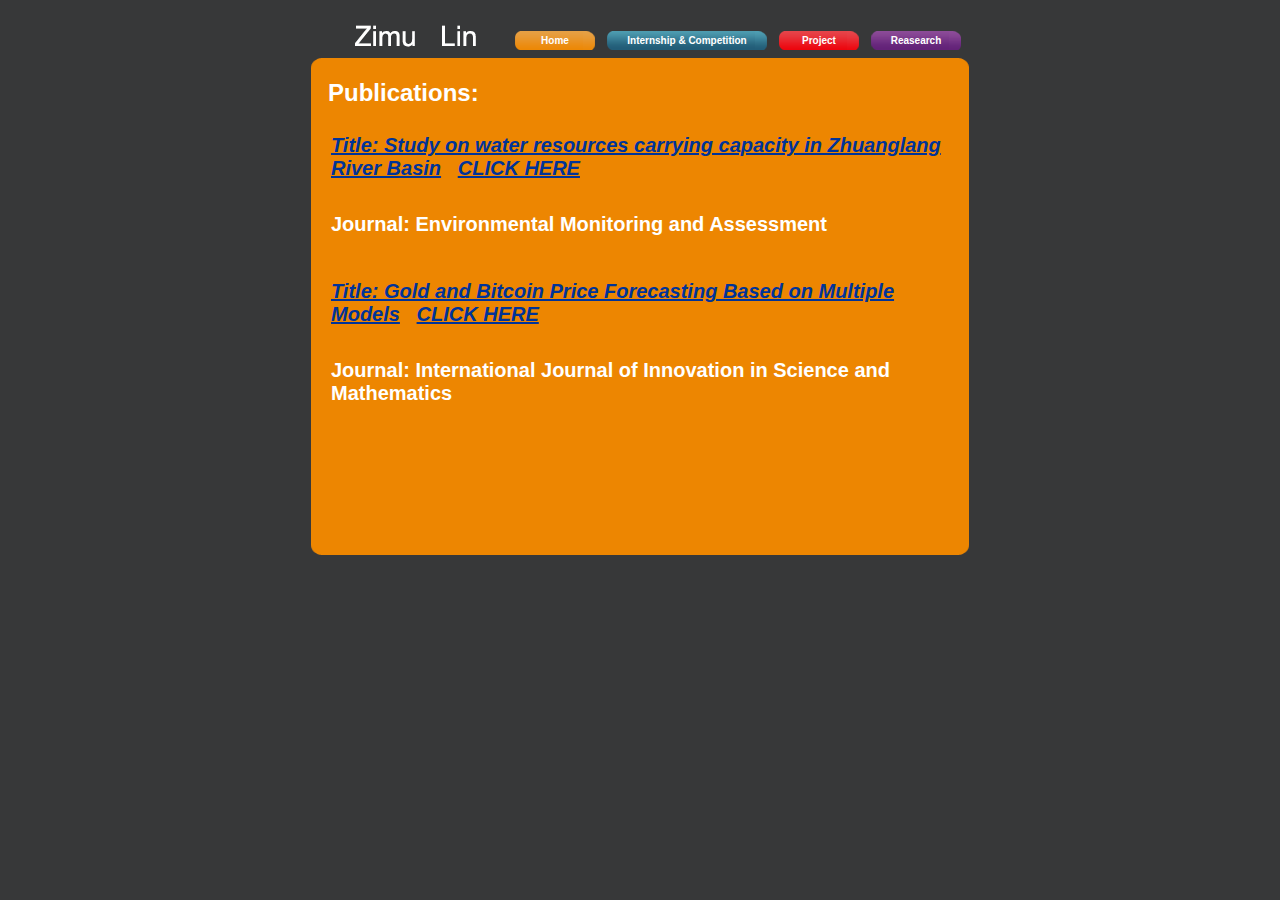
<file: re.html>
<!DOCTYPE html PUBLIC "-//W3C//DTD XHTML 1.0 Transitional//EN" "http://www.w3.org/TR/xhtml1/DTD/xhtml1-transitional.dtd">
<html xmlns="http://www.w3.org/1999/xhtml">
<head>
<title>Zimu Lin</title>
<meta http-equiv="Content-Type" content="text/html; charset=utf-8" />
<link href="style.css" rel="stylesheet" type="text/css" />
<meta http-equiv="content-type" content="text/html; charset=utf-8" />
</head>

<body>
<div id="wrapper">
    <h1><img style="border: 0px solid ; width: 220px; height: 40px;" alt="Zimu Lin" src="images/logo.png" /></h1>
    <ul id="nav">
      <li class="b"><a href="index.html">Home</a></li>
      <li class="a"><a href="inter.html">Internship & Competition</a></li>
      <li class="e"><a href="project.html">Project</a></li>
      <li class="c"><a href="re.html">Reasearch</a></li>
    </ul>
    <div id="body">
        <div>
            <div>
                <div>
                    <div class="inner"> 
                    	<h2><big style="font-weight: bold; font-size:20px;"><big>Publications:</big></big></h2>
                        <br />
                        <br />
                        <big><span style="font-weight: bold; font-size:20px;"><a href="https://link.springer.com/article/10.1007/s10661-022-10027-6" target="_blank" style=" color:#039;text-decoration:underline; font-style:italic;">Title: Study on water resources carrying capacity in Zhuanglang River Basin</a>&nbsp;&nbsp;&nbsp;<a href="https://link.springer.com/article/10.1007/s10661-022-10027-6" target="_blank" style=" color:#039; text-decoration:underline; font-style:italic;">CLICK HERE</a></span></big>
                        <br />
                        <br />
                        <br />
                        <br />
                      	<big><span style="font-weight: bold; font-size:20px;">Journal: Environmental Monitoring and Assessment<br></span></big>
                        <br />
                        <br />
                        <br />
                        <br />
                        <big><span style="font-weight: bold; font-size:20px;"><a href="http://www.ijism.org/index.php?option=com_jresearch&view=publication&task=show&id=411&Itemid=175" target="_blank" style=" color:#039; text-decoration:underline; font-style:italic;">Title: Gold and Bitcoin Price Forecasting Based on Multiple Models</a>&nbsp;&nbsp;&nbsp;<a href="http://www.ijism.org/index.php?option=com_jresearch&view=publication&task=show&id=411&Itemid=175" target="_blank" style=" color:#039; text-decoration:underline; font-style:italic;">CLICK HERE</a></span></big>
                        <br />
                        <br />
                        <br />
                        <br />
						<big><span style="font-weight: bold; font-size:20px;">Journal: International Journal of Innovation in Science and Mathematics<br></span></big>
                        <br />
                        <br />
                        <br />
                        <br />
                        <br />
                        <br />
                        <br />
                        <br />
                        <br />
                        <br />
                        <br />
                        <br />
                    </div>
                </div>
            </div>
        </div>
    </div>
</div>        
</body>
</html>
</file>
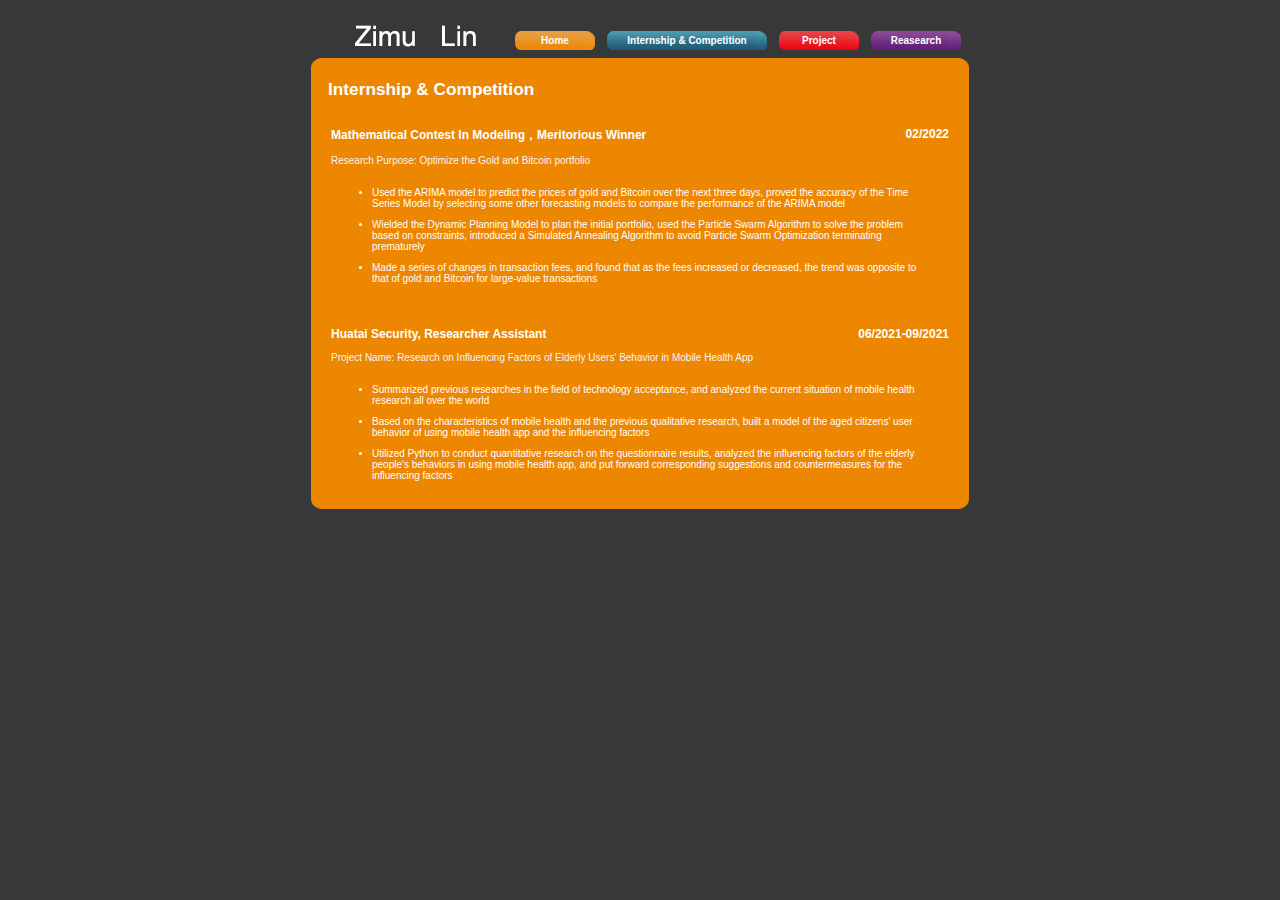
<file: per/inter.html>
<!DOCTYPE html PUBLIC "-//W3C//DTD XHTML 1.0 Transitional//EN" "http://www.w3.org/TR/xhtml1/DTD/xhtml1-transitional.dtd">
<html xmlns="http://www.w3.org/1999/xhtml">
<head>
<title>Zimu Lin</title>
<meta http-equiv="Content-Type" content="text/html; charset=utf-8" />
<link href="style.css" rel="stylesheet" type="text/css" />
<meta http-equiv="content-type" content="text/html; charset=utf-8" />
</head>

<body>
<div id="wrapper">
    <h1><img style="border: 0px solid ; width: 220px; height: 40px;" alt="Zimu Lin" src="images/logo.png" /></h1>
    <ul id="nav">
      <li class="b"><a href="index.html">Home</a></li>
      <li class="a"><a href="inter.html">Internship & Competition</a></li>
      <li class="e"><a href="project.html">Project</a></li>
      <li class="c"><a href="re.html">Reasearch</a></li>
    </ul>
    <div id="body">
        <div>
            <div>
                <div>
                    <div class="inner"> 
                    	<h2><big style="font-weight: bold;"><big>Internship & Competition</big></big></h2>
                        <br />
                        <br />
                        <big><span style="font-weight: bold;">Mathematical Contest In Modeling，Meritorious Winner               <span style="float:right;">02/2022</span><br></span></big>
                        <br />
                        <span style="color:#f5f5f5;">Research Purpose: Optimize the Gold and Bitcoin portfolio<br></span>
                        <br />
               			<ul>
  							<li>Used the ARIMA model to predict the prices of gold and Bitcoin over the next three days, proved the accuracy of the Time Series Model by selecting some other forecasting models to compare the performance of the ARIMA model</li>
  							<li>Wielded the Dynamic Planning Model to plan the initial portfolio, used the Particle Swarm Algorithm to solve the problem based on constraints, introduced a Simulated Annealing Algorithm to avoid Particle Swarm Optimization terminating prematurely</li>
  							<li>Made a series of changes in transaction fees, and found that as the fees increased or decreased, the trend was opposite to that of gold and Bitcoin for large-value transactions</li>
						</ul>
                        <br />
                        <br />
                        <br />
                        <big><span style="font-weight: bold;">Huatai Security, Researcher Assistant               <span style="float:right;">06/2021-09/2021</span><br></span></big>
                        <br />
                        <span style="color:#f5f5f5;">Project Name: Research on Influencing Factors of Elderly Users' Behavior in Mobile Health App<br></span>
                        <br />
               			<ul>
  							<li>Summarized previous researches in the field of technology acceptance, and analyzed the current situation of mobile health research all over the world</li>
  							<li>Based on the characteristics of mobile health and the previous qualitative research, built a model of the aged citizens' user behavior of using mobile health app and the influencing factors</li>
  							<li>Utilized Python to conduct quantitative research on the questionnaire results, analyzed the influencing factors of the elderly people's behaviors in using mobile health app, and put forward corresponding suggestions and countermeasures for the influencing factors</li>
						</ul>
                    </div>
                </div>
            </div>
        </div>
    </div>
</div>        
</body>
</html>
</file>
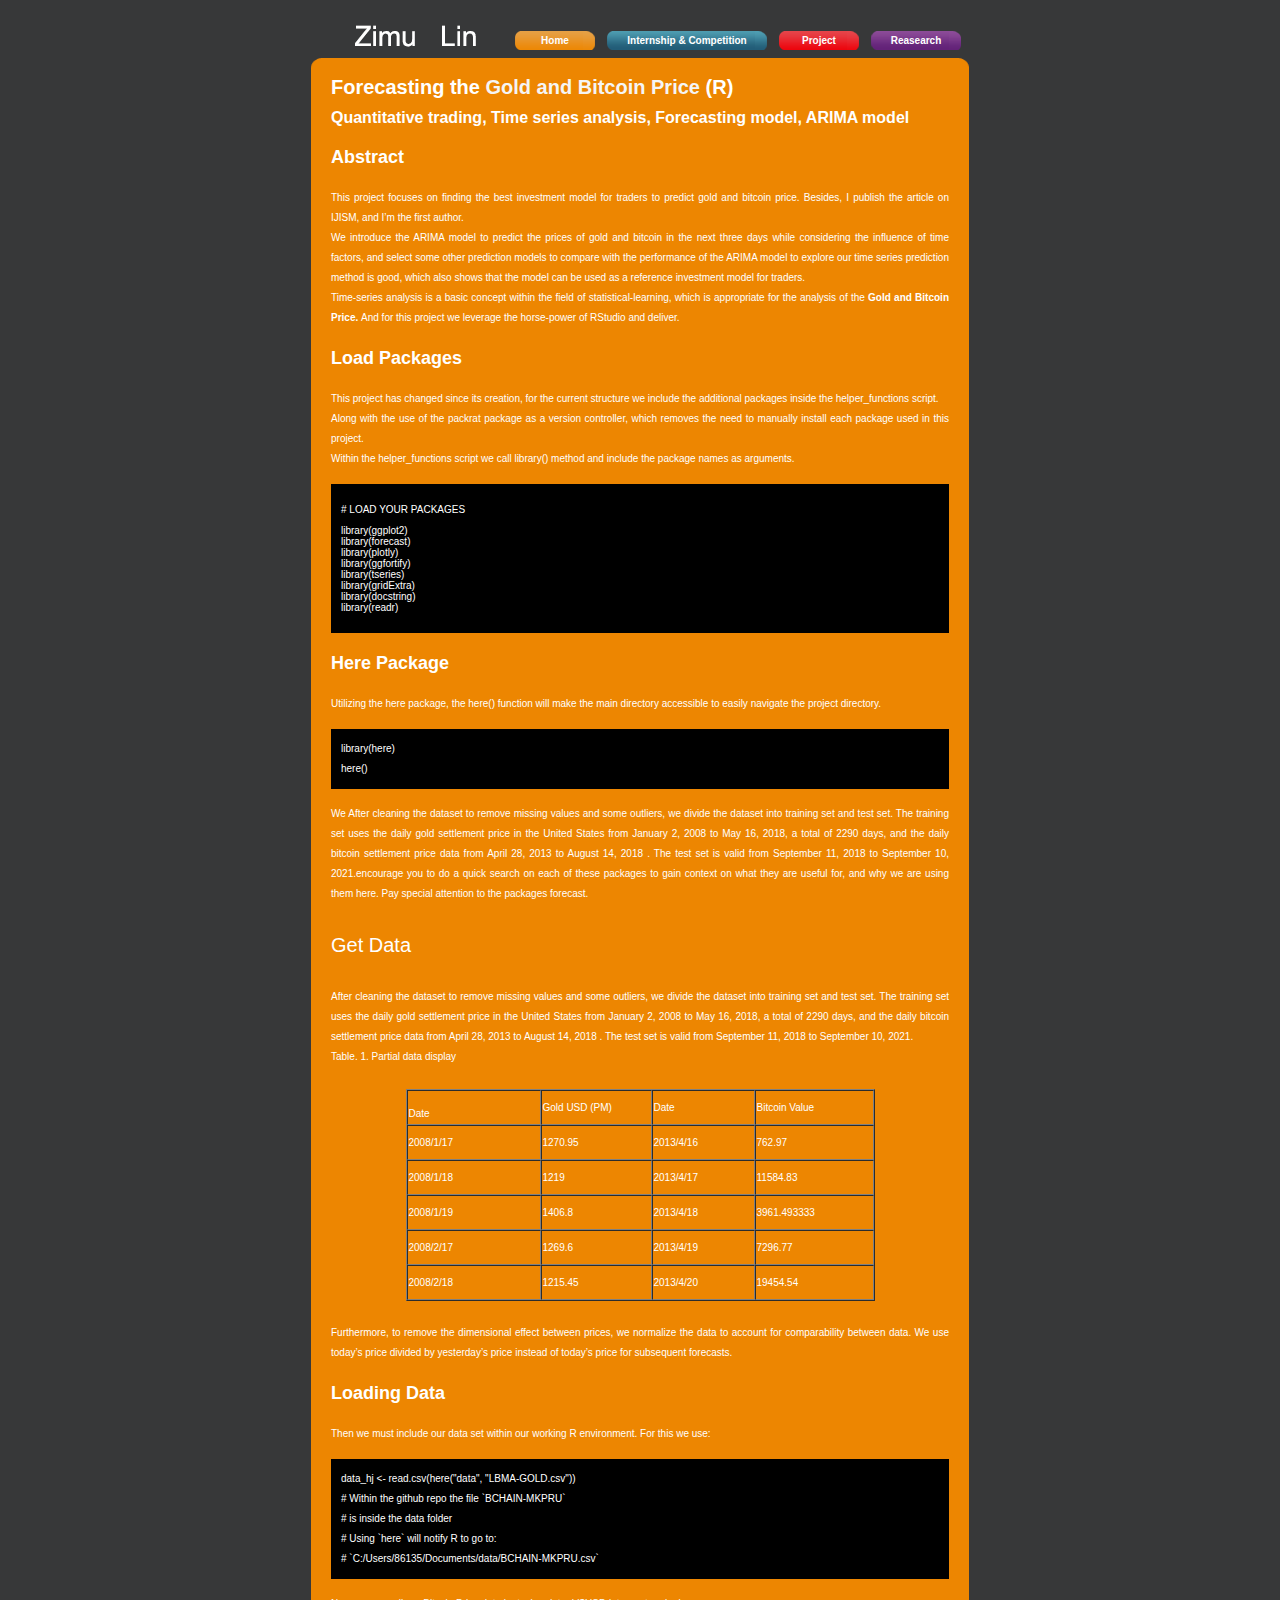
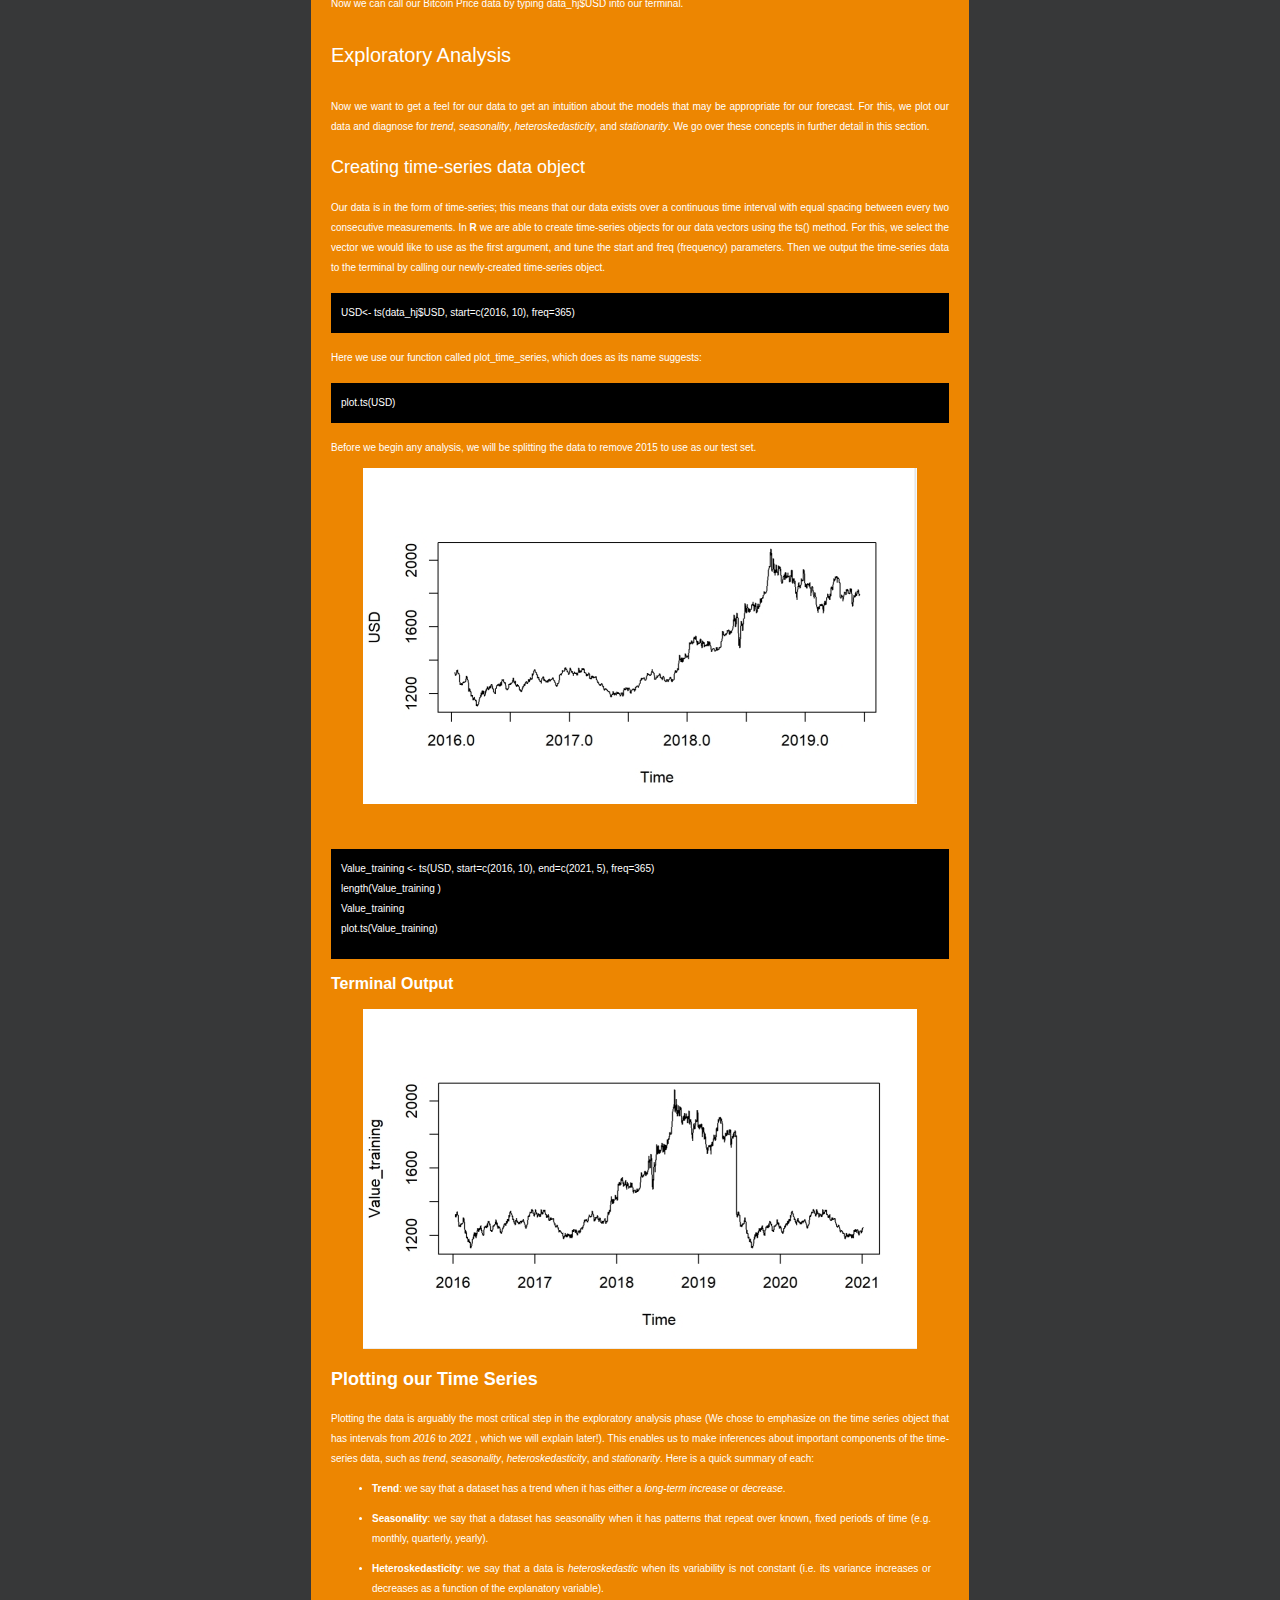
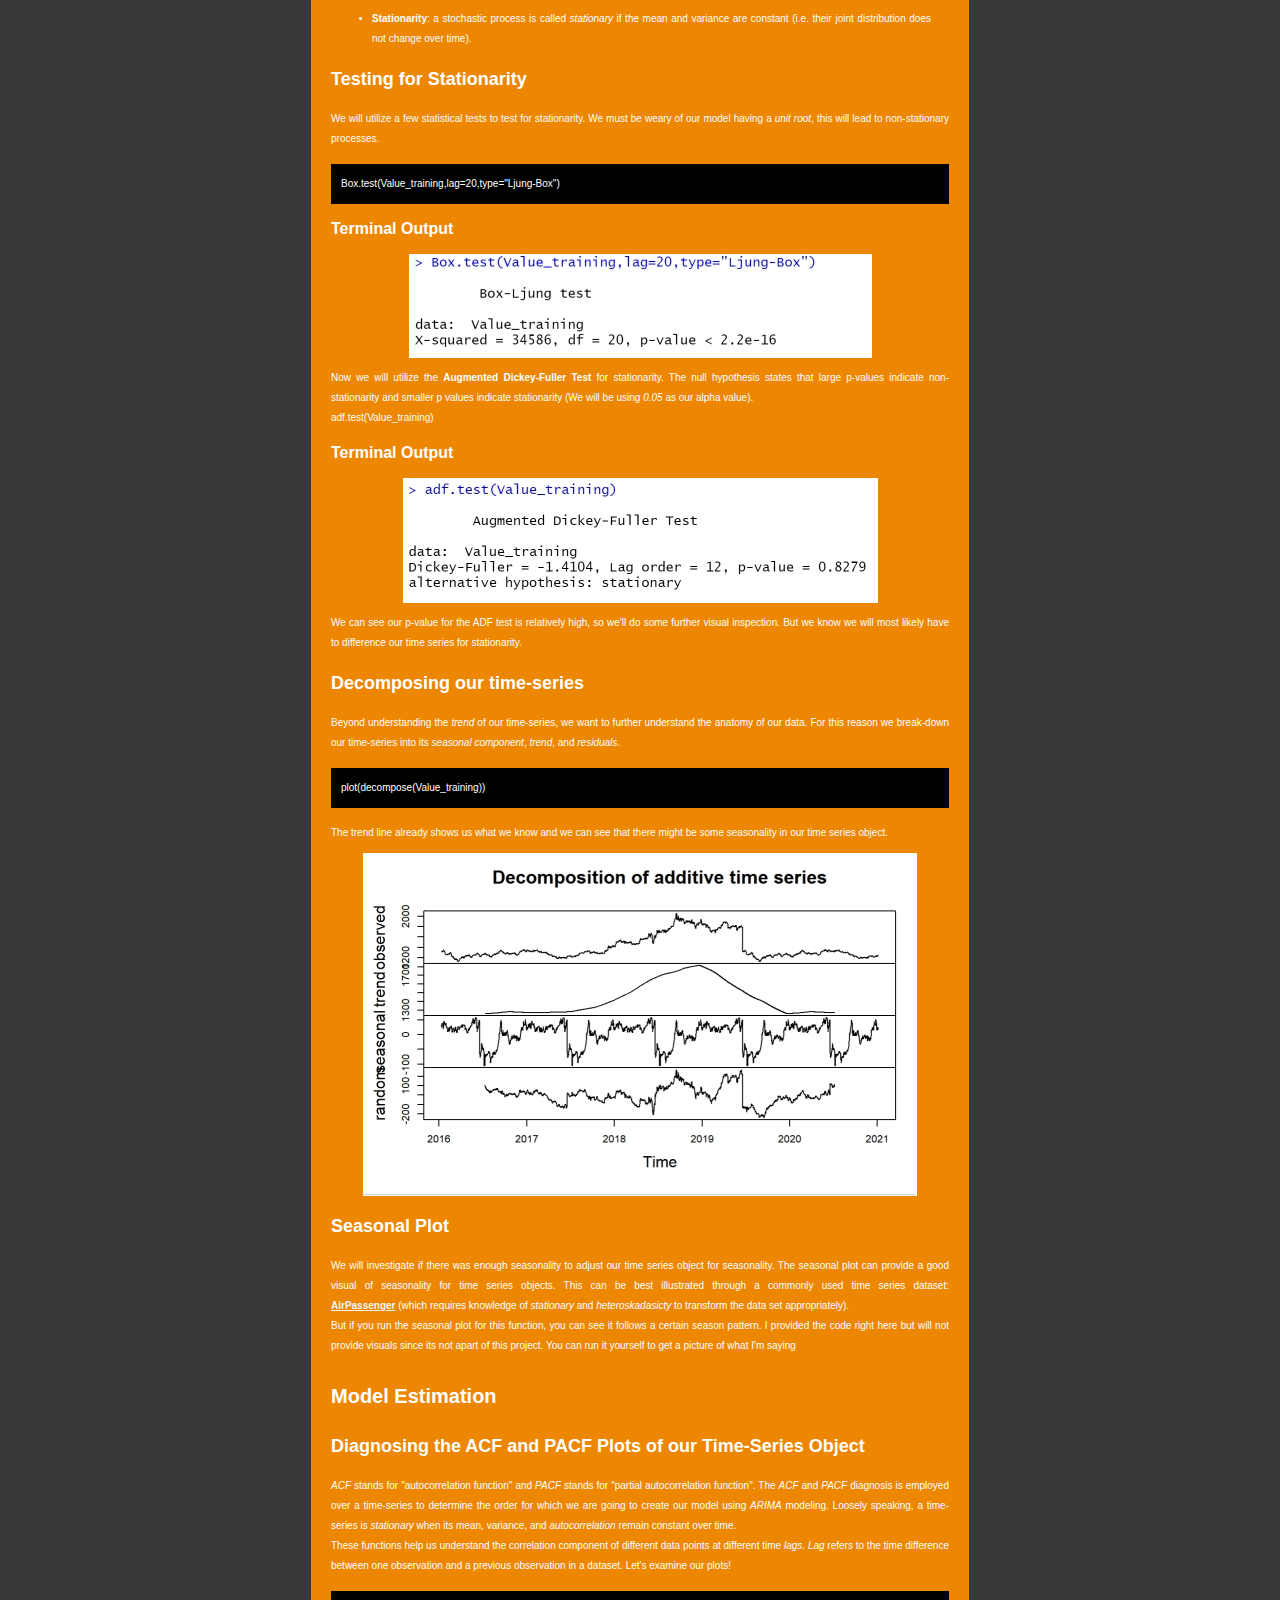
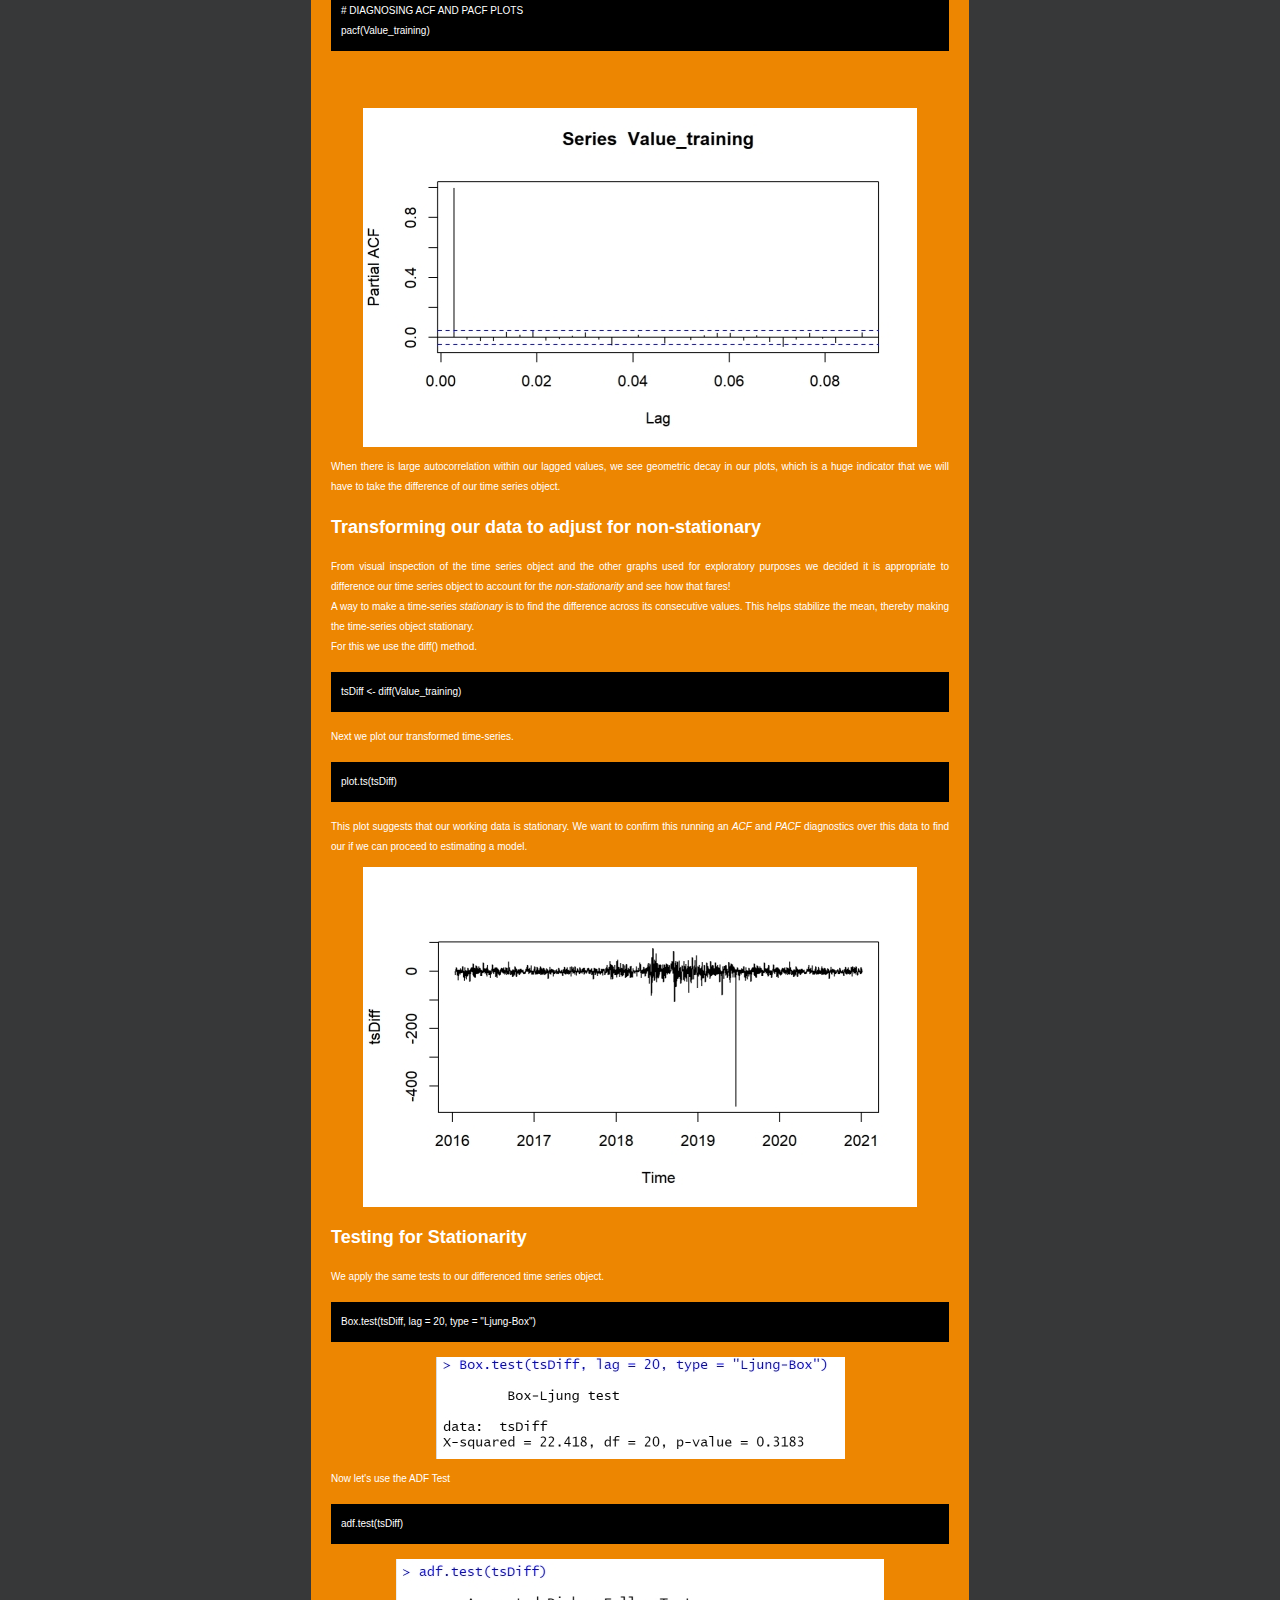
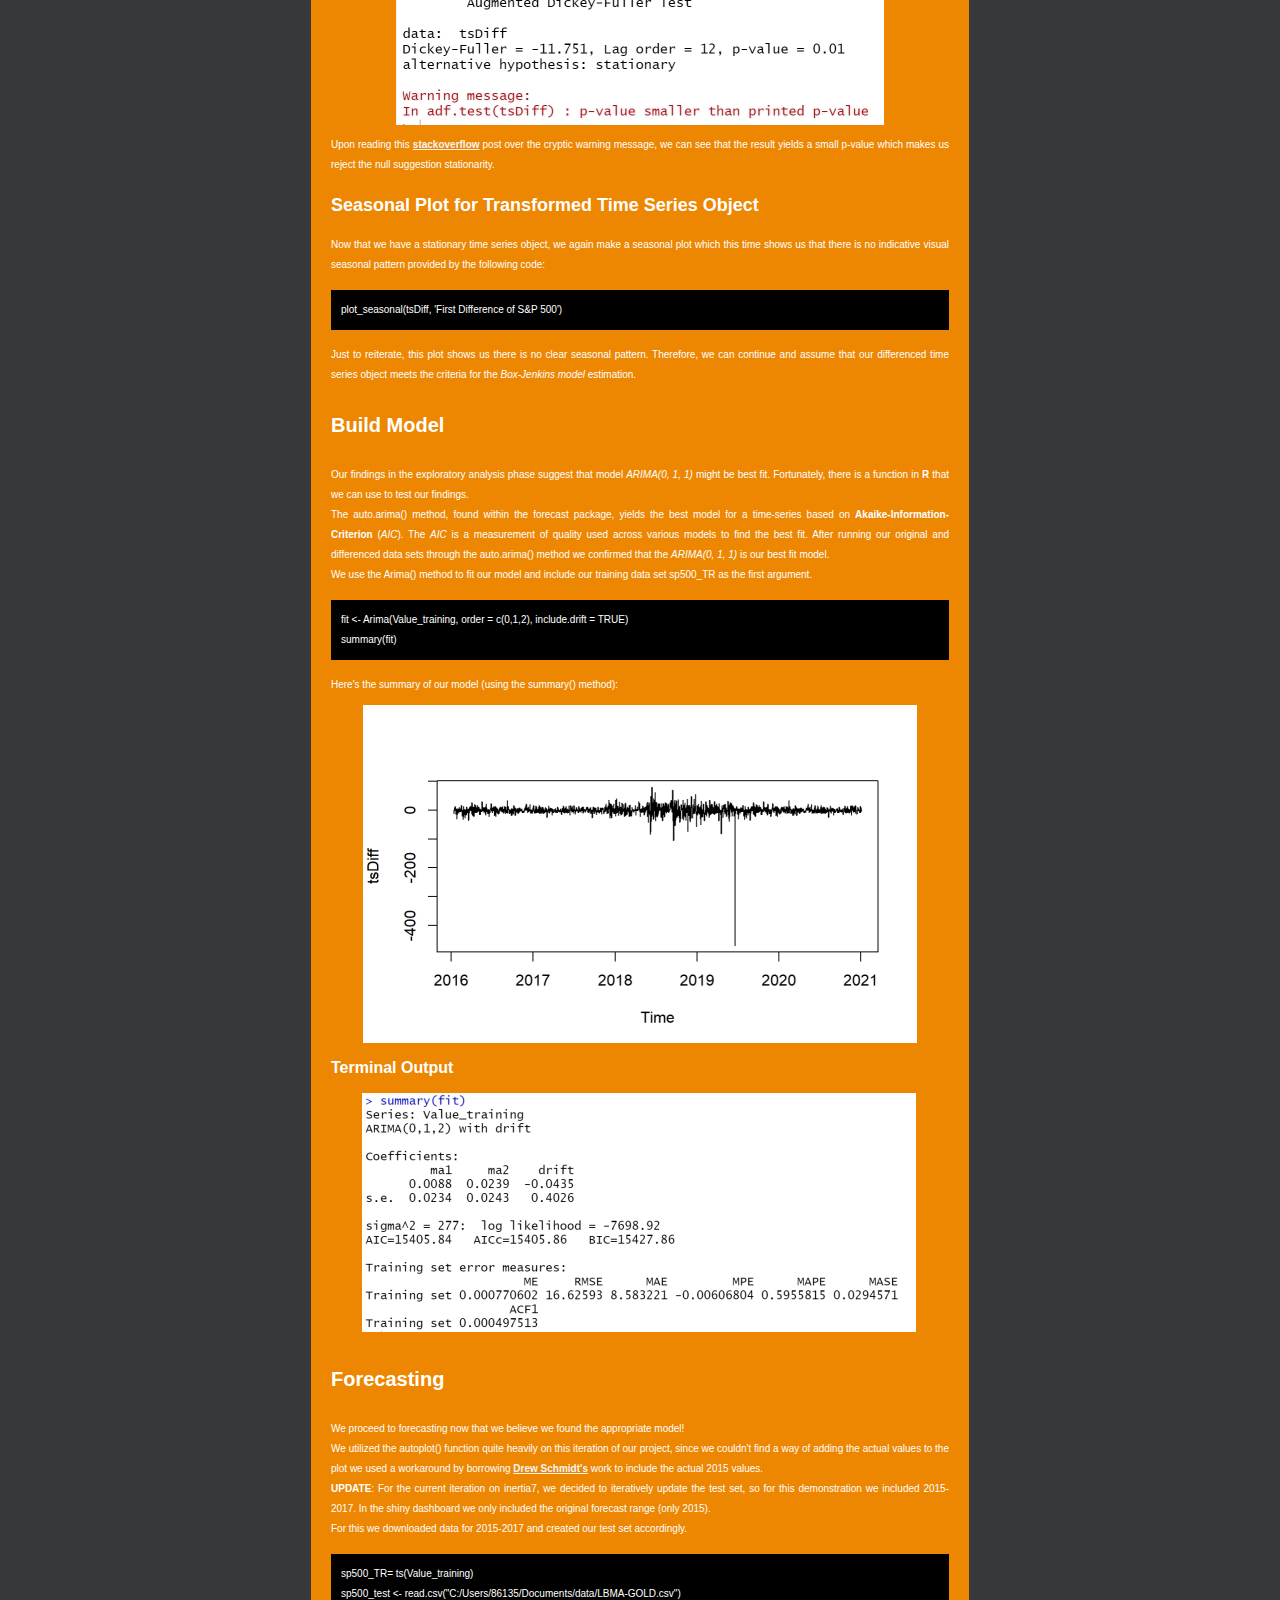
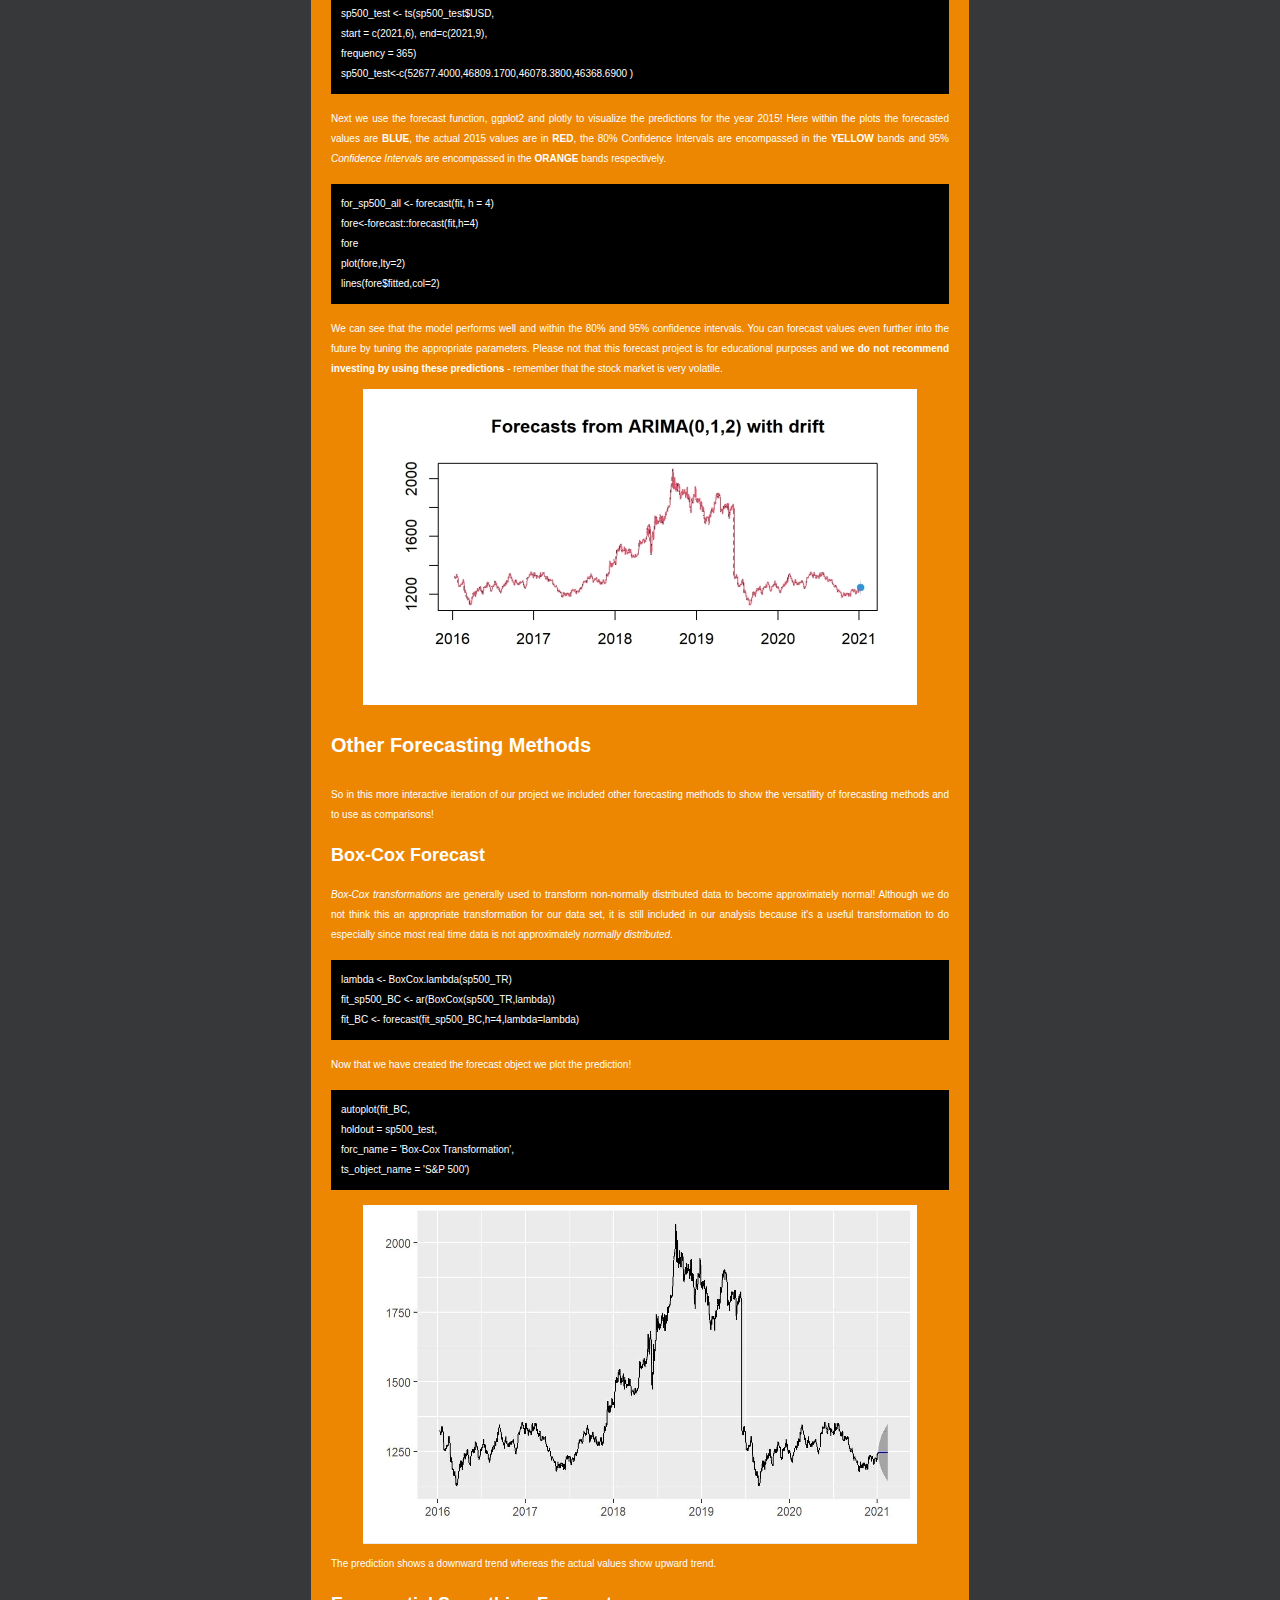
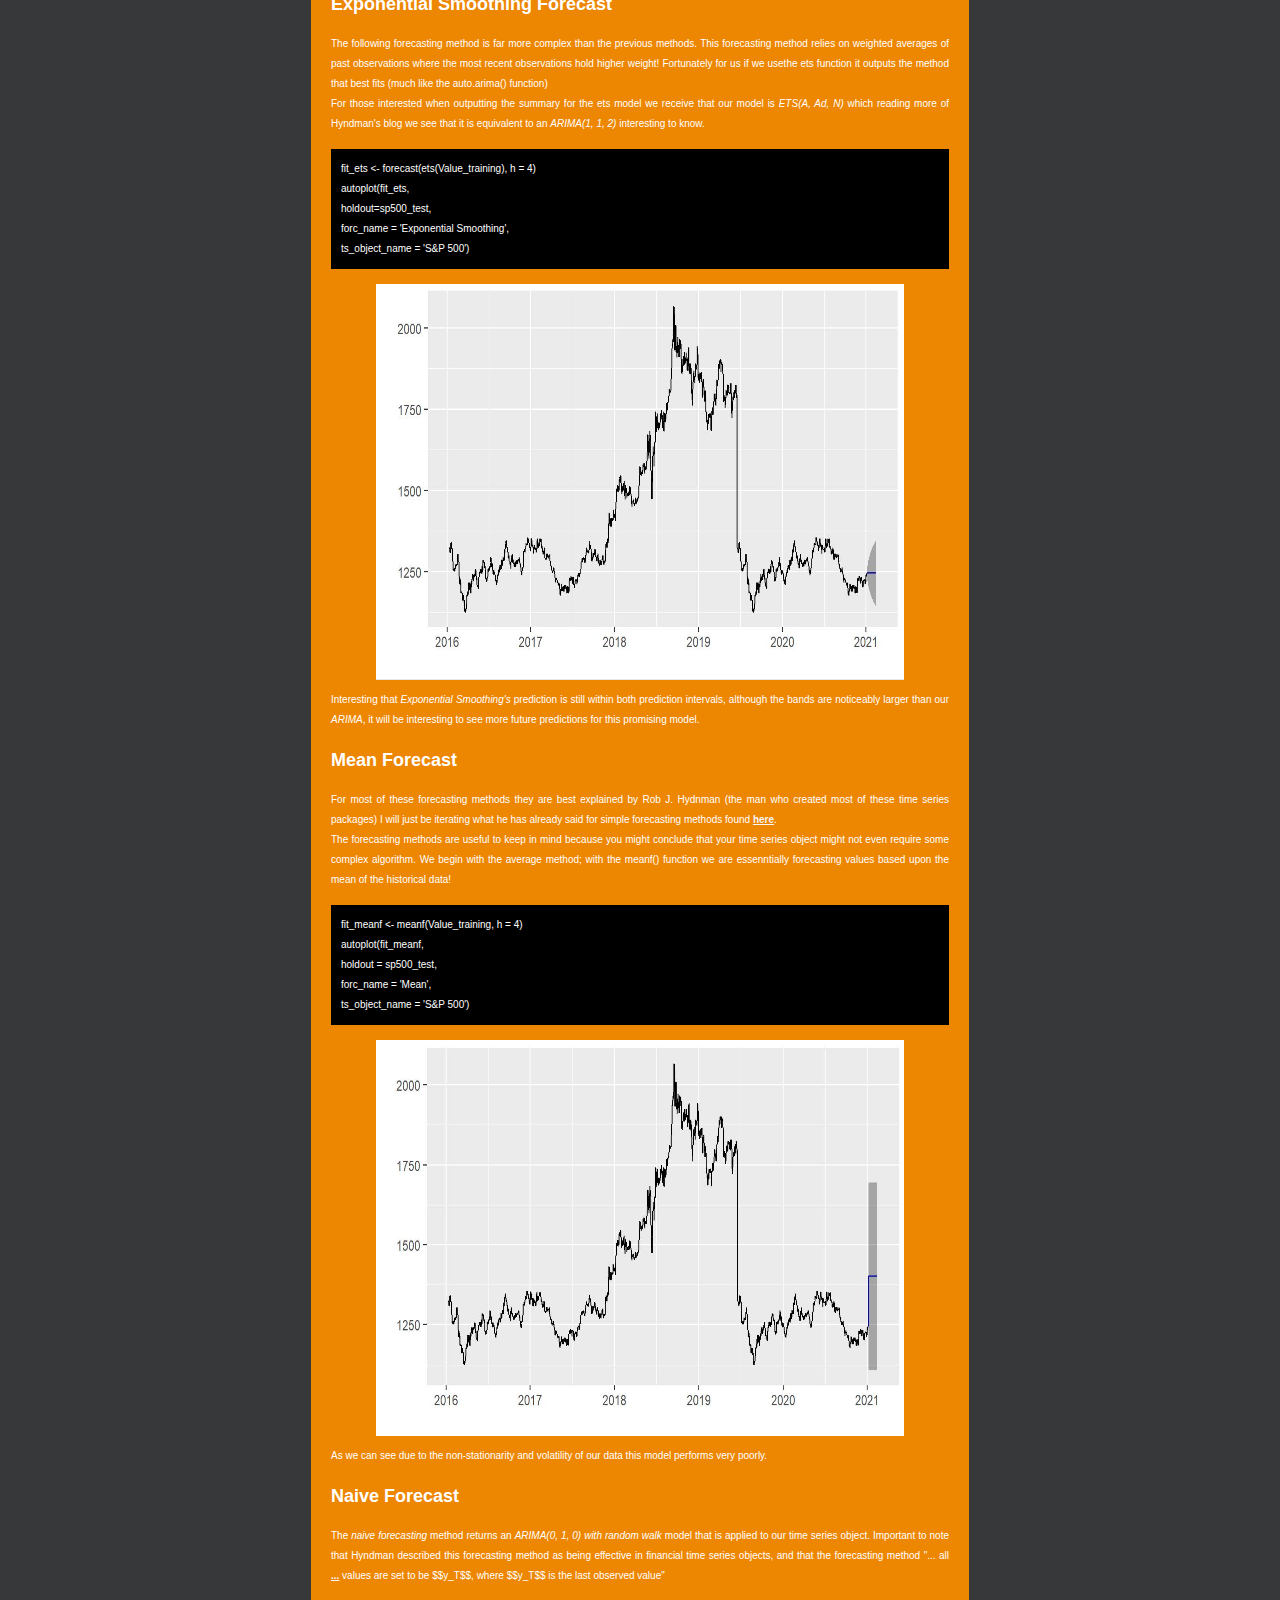
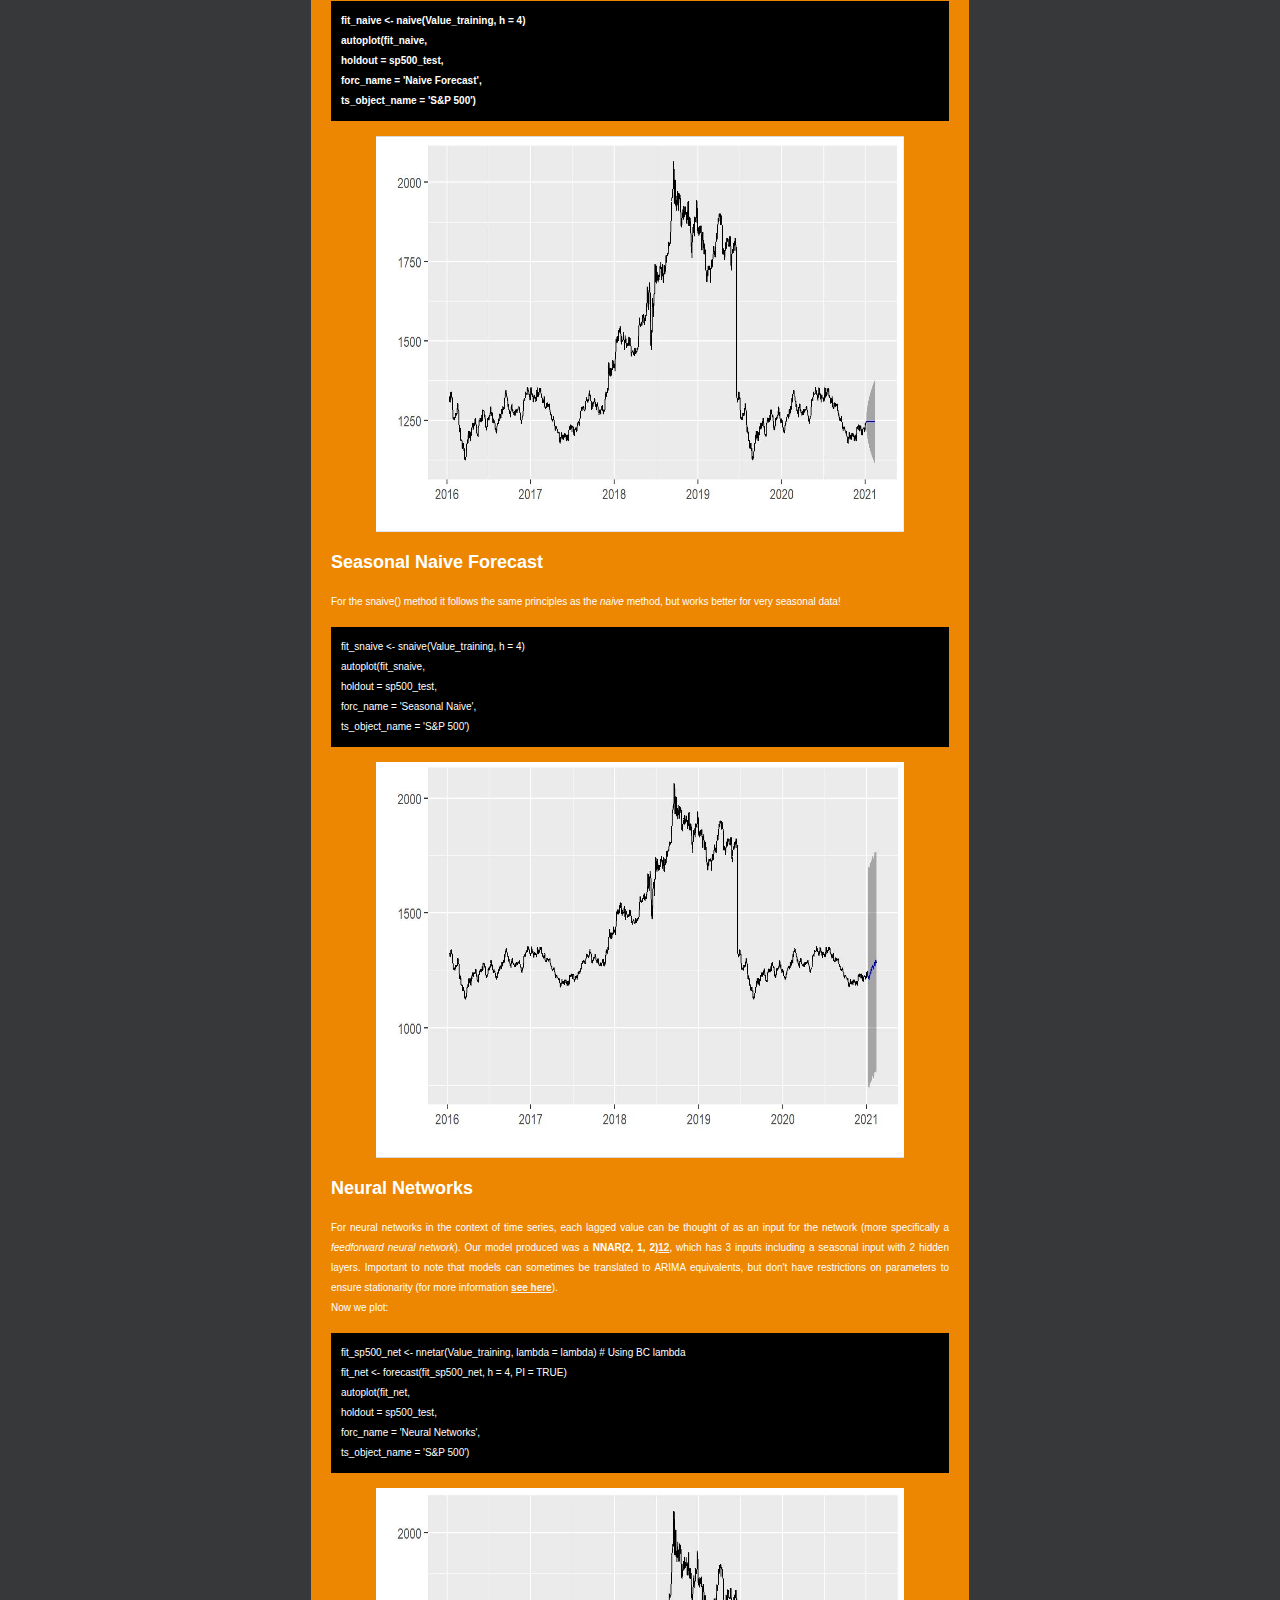
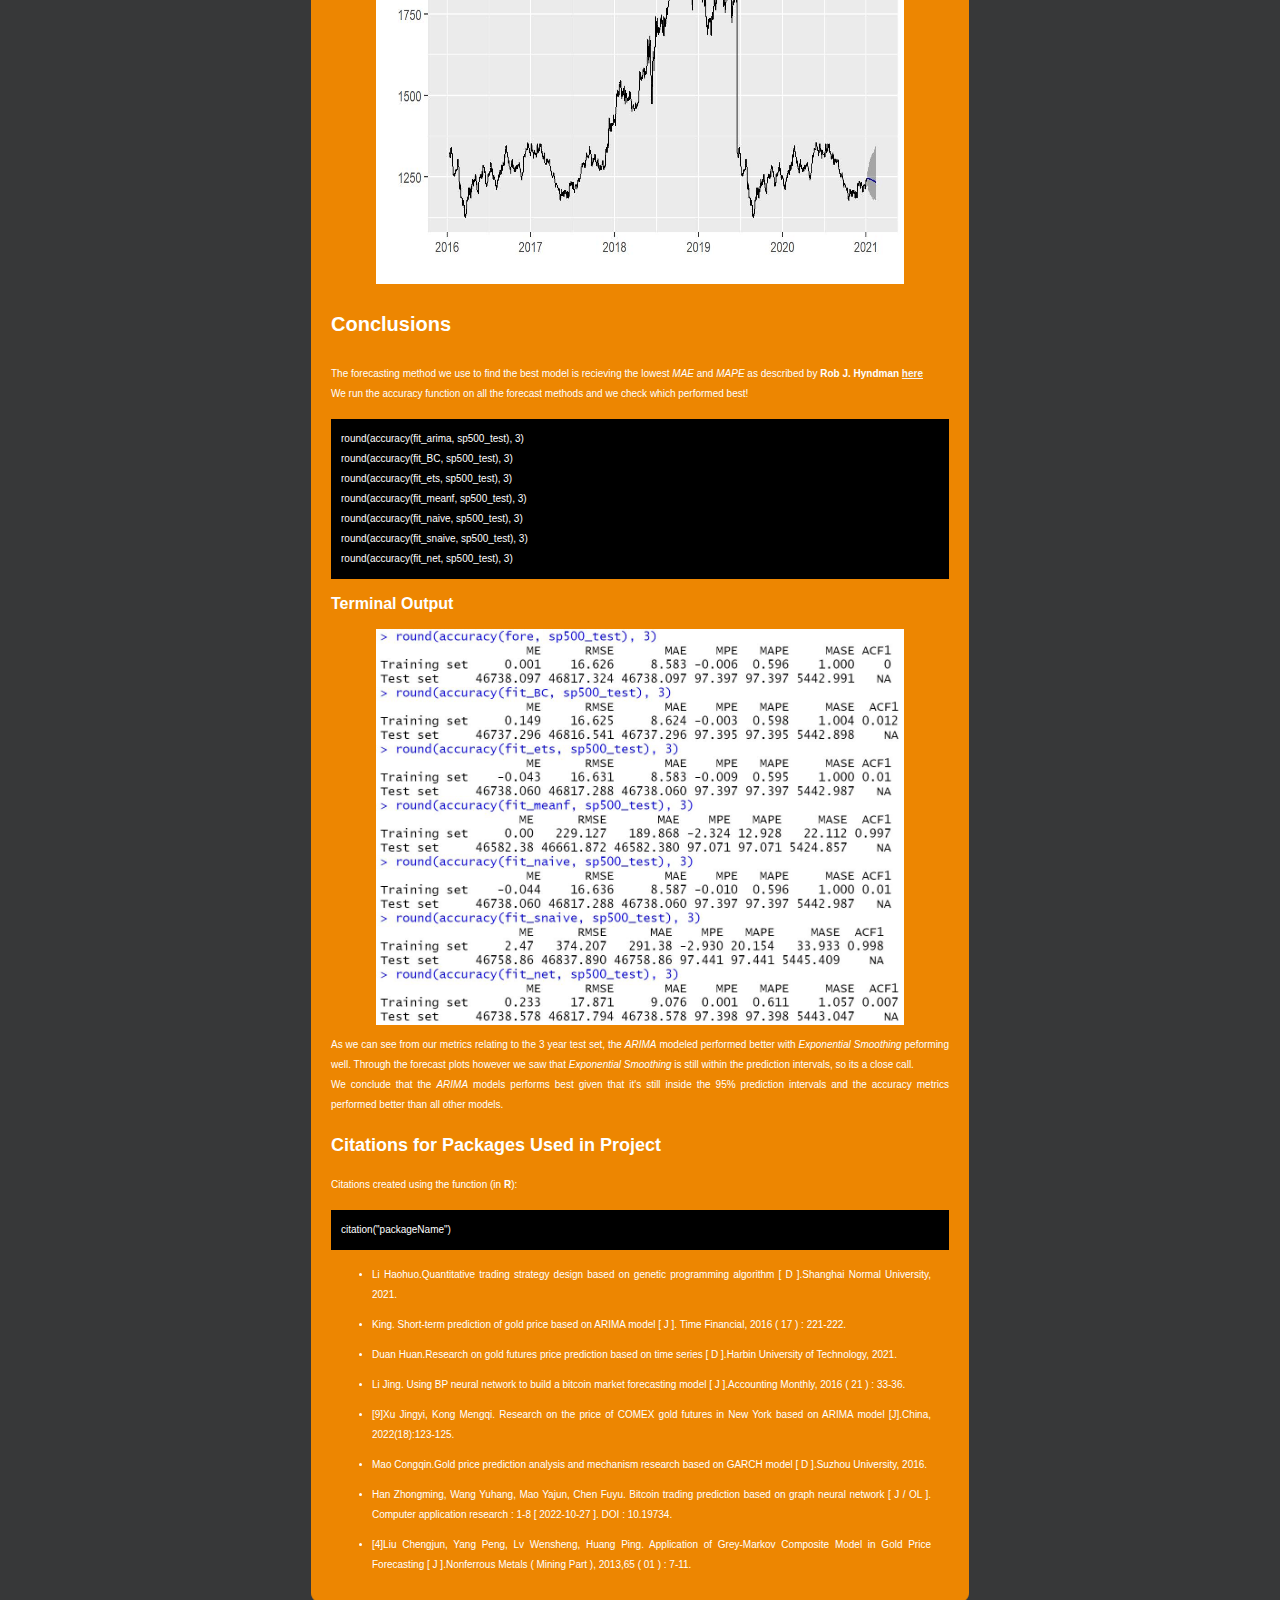
<file: per/project.html>
<!DOCTYPE html PUBLIC "-//W3C//DTD XHTML 1.0 Transitional//EN" "http://www.w3.org/TR/xhtml1/DTD/xhtml1-transitional.dtd">
<html xmlns="http://www.w3.org/1999/xhtml">
<head>
<title>Zimu Lin</title>
<meta http-equiv="Content-Type" content="text/html; charset=utf-8" />
<link href="style.css" rel="stylesheet" type="text/css" />
<meta http-equiv="content-type" content="text/html; charset=utf-8" />
</head>

<body>
<div id="wrapper">
    <h1><img style="border: 0px solid ; width: 220px; height: 40px;" alt="Zimu Lin" src="images/logo.png" /></h1>
    <ul id="nav">
      <li class="b"><a href="index.html">Home</a></li>
      <li class="a"><a href="inter.html">Internship & Competition</a></li>
      <li class="e"><a href="project.html">Project</a></li>
      <li class="c"><a href="re.html">Reasearch</a></li>
    </ul>
    <div id="body">
   		<div>
            <div>
                <div>
                    <div class="inner">
                        <div style="font-size:20px;"><strong>Forecasting the <a name="OLE_LINK1" id="OLE_LINK1" >Gold and Bitcoin Price</a> (R)</strong><strong> </strong></div>
                        <div style="font-size:16px; margin:10px 0;"><strong >Quantitative trading, Time series analysis, Forecasting model, ARIMA model</strong><strong > </strong></div>
                        <div style="font-size:18px; margin:20px 0;"><strong>Abstract</strong></div>
                        <div style="text-align: justify; line-height:20px;">This project focuses on finding the best investment model for traders to predict gold and bitcoin price. Besides, I publish the article on IJISM, and I&rsquo;m the first author. <br />
                        We introduce the ARIMA model to predict the prices of gold and bitcoin in the next three days while considering the influence of time factors, and select some other prediction models to compare with the performance of the ARIMA model to explore our time series prediction method is good, which also shows that the model can be used as a reference investment model for traders. <br />
                        Time-series analysis is a basic concept within the field of statistical-learning, which is appropriate for the analysis of the <strong>Gold and Bitcoin Price.</strong><strong> </strong>And for this project we leverage the horse-power of RStudio and deliver. <br />
                        </div>
                        <div style="font-size:18px; margin:20px 0;"><strong>Load Packages</strong></div>
                        <div style="text-align: justify; line-height:20px;">
                        This project has changed since its creation, for the current structure we include the additional packages inside the helper_functions script. <br />
                        Along with the use of the packrat package as a version controller, which removes the need to manually install each package used in this project. <br />
                        Within the helper_functions script we call library() method and include the package names as arguments. <br />
                        </div>
                        <div style="background:#000; color:#fff; padding:10px; margin:15px 0;">
                            <p># LOAD YOUR PACKAGES </p>
                            <p>library(ggplot2) <br />
                            library(forecast) <br />
                            library(plotly) <br />
                            library(ggfortify) <br />
                            library(tseries) <br />
                            library(gridExtra) <br />
                            library(docstring) <br />
                            library(readr) </p>
                        </div>
                        <div style="font-size:18px; margin:20px 0;"><strong>Here Package</strong></div>
                        <div style="text-align: justify; line-height:20px;">
                            Utilizing the here package, the here() function will make the main directory accessible to easily navigate the project directory. <br />
                            <div style="background:#000; color:#fff; padding:10px; margin:15px 0;">
                            library(here) <br />
                            here() <br />
                            </div>
                        </div>
                        <div style="text-align: justify; line-height:20px;">
                        We After cleaning the dataset to remove missing values and some outliers, we divide the dataset into training set and test set. The training set uses the daily gold settlement price in the United States from January 2, 2008 to May 16, 2018, a total of 2290 days, and the daily bitcoin settlement price data from April 28, 2013 to August 14, 2018 . The test set is valid from September 11, 2018 to September 10, 2021.encourage you to do a quick search on each of these packages to gain context on what they are useful for, and why we are using them here. Pay special attention to the packages forecast.<strong> </strong>
                        </div>
                        <div style="font-size:20px; margin:30px 0;">Get Data</strong></div>
                        <div style="text-align: justify; line-height:20px;">After cleaning the dataset to remove missing values and some outliers, we divide the dataset into training set and test set. The training set uses the daily gold settlement price in the United States from January 2, 2008 to May 16, 2018, a total of 2290 days, and the daily bitcoin settlement price data from April 28, 2013 to August 14, 2018 . The test set is valid from September 11, 2018 to September 10, 2021. <br />
                        Table. 1. Partial data display 
                        </div>
                     	<br />
                        <br />
                        <table border="1" cellspacing="0" align="center" >
                          <tr >
                            <td width="130" valign="center" ><br />
                              Date </td>
                            <td width="107" valign="center" ><p >Gold USD (PM) </p></td>
                            <td width="99" valign="center" ><p >Date </p></td>
                            <td width="115" valign="center" ><p >Bitcoin Value </p></td>
                          </tr>
                          <tr>
                            <td width="130" valign="center" ><p >2008/1/17 </p></td>
                            <td width="107" valign="center" ><p >1270.95 </p></td>
                            <td width="99" valign="center" ><p >2013/4/16 </p></td>
                            <td width="115" valign="center" ><p >762.97 </p></td>
                          </tr>
                          <tr>
                            <td width="130" valign="center" ><p >2008/1/18 </p></td>
                            <td width="107" valign="center" ><p >1219 </p></td>
                            <td width="99" valign="center" ><p >2013/4/17 </p></td>
                            <td width="115" valign="center" ><p >11584.83 </p></td>
                          </tr>
                          <tr>
                            <td width="130" valign="center" ><p >2008/1/19 </p></td>
                            <td width="107" valign="center" ><p >1406.8 </p></td>
                            <td width="99" valign="center" ><p >2013/4/18 </p></td>
                            <td width="115" valign="center" ><p >3961.493333 </p></td>
                          </tr>
                          <tr>
                            <td width="130" valign="center" ><p >2008/2/17 </p></td>
                            <td width="107" valign="center" ><p >1269.6 </p></td>
                            <td width="99" valign="center" ><p >2013/4/19 </p></td>
                            <td width="115" valign="center" ><p >7296.77 </p></td>
                          </tr>
                          <tr>
                            <td width="130" valign="center" ><p >2008/2/18 </p></td>
                            <td width="107" valign="center" ><p >1215.45 </p></td>
                            <td width="99" valign="center" ><p >2013/4/20 </p></td>
                            <td width="115" valign="center" ><p >19454.54 </p></td>
                          </tr>
                        </table>
                      <br /><br />
                         <div style="text-align: justify; line-height:20px;">Furthermore, to remove the dimensional effect between prices, we normalize the data to account for comparability between data. We use today&rsquo;s price divided by yesterday&rsquo;s price instead of today&rsquo;s price for subsequent forecasts. </div>
                         <div style="font-size:18px; margin:20px 0;"><strong>Loading Data</strong></div>
                         <div style="text-align: justify; line-height:20px;">
                            Then we must include our data set within our working R environment. For this we use: <br />
                            <div style="background:#000; color:#fff; padding:10px; margin:15px 0;">
                            data_hj &lt;- read.csv(here(&quot;data&quot;, &quot;LBMA-GOLD.csv&quot;)) <br />
                            # Within the github repo the file `BCHAIN-MKPRU` <br />
                            # is inside the data folder <br />
                            # Using `here` will notify R to go to: <br />
                            # `C:/Users/86135/Documents/data/BCHAIN-MKPRU.csv` <br />
                            </div>
                            Now we can call our Bitcoin Price data by typing data_hj$USD into our terminal. 
                         </div>
                        <div style="font-size:20px; margin:30px 0;">Exploratory Analysis</strong></div>
                     <div style="text-align: justify; line-height:20px;">Now we want to get a feel for our data to get an intuition about the models that may be appropriate for our forecast. For this, we plot our data and diagnose for <em >trend</em>, <em >seasonality</em>, <em >heteroskedasticity</em>, and <em >stationarity</em>. We go over these concepts in further detail in this section. </div>
                     <div style="font-size:18px; margin:20px 0;">Creating time-series data object</strong></div>
                      <div style="text-align: justify; line-height:20px;">Our data is in the form of time-series; this means that our data exists over a continuous time interval with equal spacing between every two consecutive measurements. In <strong>R</strong> we are able to create time-series objects for our data vectors using the ts() method. For this, we select the vector we would like to use as the first argument, and tune the start and freq (frequency) parameters. Then we output the time-series data to the terminal by calling our newly-created time-series object. <br />
                        <div style="background:#000; color:#fff; padding:10px; margin:15px 0;">USD&lt;- ts(data_hj$USD, start=c(2016, 10), freq=365) </div>
                        Here we use our function called plot_time_series, which does as its name suggests: <br />
                       <div style="background:#000; color:#fff; padding:10px; margin:15px 0;"> plot.ts(USD)</div>
                        Before we begin any analysis, we will be splitting the data to remove 2015 to use as our test set. <br />
                        <p align="center"><img width="554" height="336" src="project_wps1.jpg" /></p>&nbsp;<br />
                      <div style="background:#000; color:#fff; padding:10px; margin:15px 0;"> Value_training &lt;- ts(USD, start=c(2016, 10), end=c(2021, 5), freq=365) <br />
                        length(Value_training ) <br />
                        Value_training <br />
                        plot.ts(Value_training) </p>
                        </div>
                      <div style="font-size:16px; margin:15px 0;"><strong>Terminal Output</strong></div>
                      <p align="center"><img width="554" height="340" src="project_wps2.jpg" /></p>
                      <div style="font-size:18px; margin:20px 0;"><strong>Plotting our Time Series</strong></div>
                     <div style="text-align: justify; line-height:20px;">Plotting the data is arguably the most critical step in the exploratory analysis phase (We chose to emphasize on the time series object that has intervals from <em >201</em><em >6</em> to <em >2021</em> , which we will explain later!). This enables us to make inferences about important components of the time-series data, such as <em >trend</em>, <em >seasonality</em>, <em >heteroskedasticity</em>, and <em >stationarity</em>. Here is a quick summary of each: </div>
                      <ul>
                        <li><strong>Trend</strong>: we say that a dataset has a trend when it has either a <em >long-term increase</em> or <em >decrease</em>. </li>
                        <li><strong>Seasonality</strong>: we say that a dataset has seasonality when it has patterns that repeat over known, fixed periods of time (e.g. monthly, quarterly, yearly). </li>
                        <li><strong>Heteroskedasticity</strong>: we say that a data is <em >heteroskedastic</em> when its variability is not constant (i.e. its variance increases or decreases as a function of the explanatory variable). </li>
                        <li><strong>Stationarity</strong>: a stochastic process is called <em >stationary</em> if the mean and variance are constant (i.e. their joint distribution does not change over time). </li>
                      </ul>
                      <div style="font-size:18px; margin:20px 0;"><strong>Testing for Stationarity</strong><strong> </strong></div>
                      <div style="text-align: justify; line-height:20px;">We will utilize a few statistical tests to test for stationarity. We must be weary of our model having a <em >unit root</em>, this will lead to non-stationary processes. <br />
                        <div style="background:#000; color:#fff; padding:10px; margin:15px 0;">Box.test(Value_training,lag=20,type=&quot;Ljung-Box&quot;) </div></div>
                      <div style="font-size:16px; margin:15px 0;"><strong >Terminal Output</strong></div>
                      <p align="center"><img width="463" height="104" src="project_wps3.jpg" /></p>
                      <div style="text-align: justify; line-height:20px;">Now we will utilize the <strong>Augmented Dickey-Fuller Test</strong> for stationarity. The null hypothesis states that large p-values indicate non-stationarity and smaller p values indicate stationarity (We will be using <em >0.05</em> as our alpha value). <br />
                        adf.test(Value_training) </div>
                      <div style="font-size:16px; margin:15px 0;"><strong >Terminal Output</strong></div>
                      <div style="text-align: justify; line-height:20px;">
                      	<p align="center"><img width="475" height="125" src="project_wps4.jpg" /></p>
                        We can see our p-value for the ADF test is relatively high, so we'll do some further visual inspection. But we know we will most likely have to difference our time series for stationarity. </div>
                     <div style="font-size:18px; margin:20px 0;"><strong>Decomposing our time-series</strong></div>
                     <div style="text-align: justify; line-height:20px;">Beyond understanding the <em >trend</em> of our time-series, we want to further understand the anatomy of our data. For this reason we break-down our time-series into its <em >seasonal component</em>, <em >trend</em>, and <em >residuals</em>. <br />
                       <div style="background:#000; color:#fff; padding:10px; margin:15px 0;"> plot(decompose(Value_training))</div> 
                        The trend line already shows us what we know and we can see that there might be some seasonality in our time series object. <br />
                        <p align="center"><img width="554" height="343" src="project_wps5.jpg" /></p>
                      </div>
                     <div style="font-size:18px; margin:20px 0;"><strong>Seasonal Plot</strong></div>
                      <div style="text-align: justify; line-height:20px;">We will investigate if there was enough seasonality to adjust our time series object for seasonality. The seasonal plot can provide a good visual of seasonality for time series objects. This can be best illustrated through a commonly used time series dataset: <a href="https://stat.ethz.ch/R-manual/R-devel/library/datasets/html/AirPassengers.html" >AirPassenger</a> (which requires knowledge of <em >stationary</em> and <em >heteroskadasicty</em> to transform the data set appropriately). <br />
                        But if you run the seasonal plot for this function, you can see it follows a certain season pattern. I provided the code right here but will not provide visuals since its not apart of this project. You can run it yourself to get a picture of what I'm saying </div>
                     <div style="font-size:20px; margin:30px 0;"><strong>Model Estimation</strong></div>
                     <div style="font-size:18px; margin:20px 0;"><strong>Diagnosing the ACF and PACF Plots of our Time-Series Object</strong></div>
                      <div style="text-align: justify; line-height:20px;"><em >ACF</em> stands for &quot;autocorrelation function&quot; and <em >PACF</em> stands for &quot;partial autocorrelation function&quot;. The <em >ACF</em> and <em >PACF</em> diagnosis is employed over a time-series to determine the order for which we are going to create our model using <em >ARIMA</em> modeling. Loosely speaking, a time-series is <em >stationary</em> when its mean, variance, and <em >autocorrelation</em> remain constant over time. <br />
                        These functions help us understand the correlation component of different data points at different time <em >lags</em>. <em >Lag</em> refers to the time difference between one observation and a previous observation in a dataset. Let's examine our plots! <br />
                       <div style="background:#000; color:#fff; padding:10px; margin:15px 0;">  # DIAGNOSING ACF AND PACF PLOTS <br />
                        pacf(Value_training) <br /></div>
                        <p align="center"><img width="32" height="32" src="project_wps6.png" /></p>
                        <p align="center"><img width="554" height="339" src="project_wps7.jpg" /></p>
                        When there is large autocorrelation within our lagged values, we see geometric decay in our plots, which is a huge indicator that we will have to take the difference of our time series object. </div>
                      <div style="font-size:18px; margin:20px 0;"><strong>Transforming our data to adjust for non-stationary</strong></div>
                     <div style="text-align: justify; line-height:20px;">From visual inspection of the time series object and the other graphs used for exploratory purposes we decided it is appropriate to difference our time series object to account for the <em >non-stationarity</em> and see how that fares! <br />
                        A way to make a time-series <em >stationary</em> is to find the difference across its consecutive values. This helps stabilize the mean, thereby making the time-series object stationary. <br />
                        For this we use the diff() method. <br />
                        <div style="background:#000; color:#fff; padding:10px; margin:15px 0;">tsDiff &lt;- diff(Value_training) </div>
                        Next we plot our transformed time-series. <br />
                       <div style="background:#000; color:#fff; padding:10px; margin:15px 0;"> plot.ts(tsDiff) </div>
                        This plot suggests that our working data is stationary. We want to confirm this running an <em >ACF</em> and <em >PACF</em> diagnostics over this data to find our if we can proceed to estimating a model. <br />
                        <p align="center"><img width="554" height="340" src="project_wps8.jpg" /></p>
                      </div>
                      <div style="font-size:18px; margin:20px 0;"><strong>Testing for Stationarity</strong></div>
                      <div style="text-align: justify; line-height:20px;">We apply the same tests to our differenced time series object. </div>
                        <div style="background:#000; color:#fff; padding:10px; margin:15px 0;">Box.test(tsDiff, lag = 20, type = &quot;Ljung-Box&quot;) </div>
                      <div style="text-align: justify; line-height:20px;">
                      	<p align="center"><img width="409" height="102" src="project_wps9.jpg" /></p>
                        Now let's use the ADF Test </div>
                        <div style="background:#000; color:#fff; padding:10px; margin:15px 0;">adf.test(tsDiff) </div>
                      <div style="text-align: justify; line-height:20px;">
                      	<p align="center"><img width="488" height="166" src="project_wps10.jpg" /></p>
                        Upon reading this <a href="https://stats.stackexchange.com/questions/142003/adf-test-results-confusion" >stackoverflow</a> post over the cryptic warning message, we can see that the result yields a small p-value which makes us reject the null suggestion stationarity. </p>
                      <div style="font-size:18px; margin:20px 0;"><strong>Seasonal Plot for Transformed Time Series Object</strong></div>
                     <div style="text-align: justify; line-height:20px;">Now that we have a stationary time series object, we again make a seasonal plot which this time shows us that there is no indicative visual seasonal pattern provided by the following code: </div>
                      <div style="background:#000; color:#fff; padding:10px; margin:15px 0;">  plot_seasonal(tsDiff, 'First Difference of S&amp;P 500') </div>
                      <div style="text-align: justify; line-height:20px;">  Just to reiterate, this plot shows us there is no clear seasonal pattern. Therefore, we can continue and assume that our differenced time series object meets the criteria for the <em >Box-Jenkins model</em> estimation. </div>
                      <div style="font-size:20px; margin:30px 0;"><strong>Build Model</strong></div>
                      <div style="text-align: justify; line-height:20px;">Our findings in the exploratory analysis phase suggest that model <em >ARIMA(0, 1, 1)</em> might be best fit. Fortunately, there is a function in <strong>R</strong> that we can use to test our findings. <br />
                        The auto.arima() method, found within the forecast package, yields the best model for a time-series based on <strong>Akaike-Information-Criterion</strong> (<em >AIC</em>). The <em >AIC</em> is a measurement of quality used across various models to find the best fit. After running our original and differenced data sets through the auto.arima() method we confirmed that the <em >ARIMA(0, 1, 1)</em> is our best fit model. <br />
                        We use the Arima() method to fit our model and include our training data set sp500_TR as the first argument. <br />
                        <div style="background:#000; color:#fff; padding:10px; margin:15px 0;">fit &lt;- Arima(Value_training, order = c(0,1,2), include.drift = TRUE) <br />
                        summary(fit) </div>
                        Here's the summary of our model (using the summary() method): <br />
                        <p align="center"><img width="554" height="338" src="project_wps11.jpg" /></p>
                       </div>
                      <div style="font-size:16px; margin:15px 0;"><strong >Terminal Output</strong></div>
                      <p align="center"><img width="554" height="239" src="project_wps12.jpg" />&nbsp;</p>
                      <div style="font-size:20px; margin:30px 0;"><strong>Forecasting</strong></div>
                      <div style="text-align: justify; line-height:20px;">We proceed to forecasting now that we believe we found the appropriate model! <br />
                        We utilized the autoplot() function quite heavily on this iteration of our project, since we couldn't find a way of adding the actual values to the plot we used a workaround by borrowing <a href="http://librestats.com/2012/06/11/autoplot-graphical-methods-with-ggplot2/" >Drew Schmidt's</a> work to include the actual 2015 values. <br />
                        <strong>UPDATE</strong>: For the current iteration on inertia7, we decided to iteratively update the test set, so for this demonstration we included 2015-2017. In the shiny dashboard we only included the original forecast range (only 2015). <br />
                        For this we downloaded data for 2015-2017 and created our test set accordingly. <br />
                       <div style="background:#000; color:#fff; padding:10px; margin:15px 0;">
                        sp500_TR= ts(Value_training) <br />
                        sp500_test &lt;- read.csv(&quot;C:/Users/86135/Documents/data/LBMA-GOLD.csv&quot;) <br />
                        sp500_test &lt;- ts(sp500_test$USD, <br />
                        start = c(2021,6), end=c(2021,9), <br />
                        frequency = 365) <br />
                        sp500_test&lt;-c(52677.4000,46809.1700,46078.3800,46368.6900 ) 
                        </div>
                        Next we use the forecast function, ggplot2 and plotly to visualize the predictions for the year 2015! Here within the plots the forecasted values are <strong>BLUE</strong>, the actual 2015 values are in <strong>RED</strong>, the 80% Confidence Intervals are encompassed in the <strong>YELLOW</strong> bands and 95% <em >Confidence Intervals</em> are encompassed in the <strong>ORANGE</strong> bands respectively. <br />
                        <div style="background:#000; color:#fff; padding:10px; margin:15px 0;">
                        for_sp500_all &lt;- forecast(fit, h = 4) <br />
                        fore&lt;-forecast::forecast(fit,h=4) <br />
                        fore <br />
                        plot(fore,lty=2) <br />
                        lines(fore$fitted,col=2)
                     	</div>   
                      </div>
                      <div style="text-align: justify; line-height:20px;">We can see that the model performs well and within the 80% and 95% confidence intervals. You can forecast values even further into the future by tuning the appropriate parameters. Please not that this forecast project is for educational purposes and <strong>we do not recommend investing by using these predictions</strong> - remember that the stock market is very volatile. <br />
                        <p align="center"><img width="554" height="316" src="project_wps13.jpg" /></p>
                        <div style="text-align: justify; line-height:20px;">
                      <div style="font-size:20px; margin:30px 0;"><strong>Other Forecasting Methods</strong></div>
                      <div style="text-align: justify; line-height:20px;">So in this more interactive iteration of our project we included other forecasting methods to show the versatility of forecasting methods and to use as comparisons!</div>
                     <div style="font-size:18px; margin:20px 0;"><strong>Box-Cox Forecast</strong></div>
                      <div style="text-align: justify; line-height:20px;"><em >Box-Cox transformations</em> are generally used to transform non-normally distributed data to become approximately normal! Although we do not think this an appropriate transformation for our data set, it is still included in our analysis because it's a useful transformation to do especially since most real time data is not approximately <em >normally distributed</em>. <br />
                       <div style="background:#000; color:#fff; padding:10px; margin:15px 0;">
                        lambda &lt;- BoxCox.lambda(sp500_TR) <br />
                        fit_sp500_BC &lt;- ar(BoxCox(sp500_TR,lambda)) <br />
                        fit_BC &lt;- forecast(fit_sp500_BC,h=4,lambda=lambda) 
                        </div>
                        Now that we have created the forecast object we plot the prediction! <br />
                       <div style="background:#000; color:#fff; padding:10px; margin:15px 0;">
                        autoplot(fit_BC, <br />
                        &#9;holdout = sp500_test, <br />
                        &#9;forc_name = 'Box-Cox Transformation', <br />
                        &#9;ts_object_name = 'S&amp;P 500') 
                        </div>
                        <p align="center"><img width="554" height="339" src="project_wps20.jpg" /></p>
                        The prediction shows a downward trend whereas the actual values show upward trend.</div>
                      <div style="font-size:18px; margin:20px 0;"><strong>Exponential Smoothing Forecast</strong></div>
                      <div style="text-align: justify; line-height:20px;">The following forecasting method is far more complex than the previous methods. This forecasting method relies on weighted averages of past observations where the most recent observations hold higher weight! Fortunately for us if we usethe ets function it outputs the method that best fits (much like the auto.arima() function) <br />
                        For those interested when outputting the summary for the ets model we receive that our model is <em >ETS(A, Ad, N)</em> which reading more of Hyndman's blog we see that it is equivalent to an <em >ARIMA(1, 1, 2)</em> interesting to know. <br />
                        <div style="background:#000; color:#fff; padding:10px; margin:15px 0;">
                        fit_ets &lt;- forecast(ets(Value_training), h = 4) <br />
                        autoplot(fit_ets, <br />
                        &#9;holdout=sp500_test, <br />
                        &#9;forc_name = 'Exponential Smoothing', <br />
                        &#9;ts_object_name = 'S&amp;P 500') 
                       </div>
                       <p align="center"><img width="528" height="396" src="project_wps20.jpg" /></p>
                        Interesting that <em >Exponential Smoothing's</em> prediction is still within both prediction intervals, although the bands are noticeably larger than our <em >ARIMA</em>, it will be interesting to see more future predictions for this promising model. </div>
                     <div style="font-size:18px; margin:20px 0;"><strong>Mean Forecast</strong></div>
                      <div style="text-align: justify; line-height:20px;">For most of these forecasting methods they are best explained by Rob J. Hydnman (the man who created most of these time series packages) I will just be iterating what he has already said for simple forecasting methods found <a href="https://www.otexts.org/fpp/2/3" >here</a>. <br />
                        The forecasting methods are useful to keep in mind because you might conclude that your time series object might not even require some complex algorithm. We begin with the average method; with the meanf() function we are essenntially forecasting values based upon the mean of the historical data! <br />
                       <div style="background:#000; color:#fff; padding:10px; margin:15px 0;">
                        fit_meanf &lt;- meanf(Value_training, h = 4) <br />
                        autoplot(fit_meanf, <br />
                        &#9;holdout = sp500_test, <br />
                        &#9;forc_name = 'Mean', <br />
                        &#9;ts_object_name = 'S&amp;P 500') 
                        </div>
                        
                         <p align="center"><img width="528" height="396" src="project_wps19.jpg" /></p>
                        As we can see due to the non-stationarity and volatility of our data this model performs very poorly. </div>
                     <div style="font-size:18px; margin:20px 0;"><strong>Naive Forecast</strong></div>
                      <div style="text-align: justify; line-height:20px;">
                      The <em >naive forecasting</em> method returns an <em >ARIMA(0, 1, 0) with random walk</em> model that is applied to our time series object. Important to note that Hyndman described this forecasting method as being effective in financial time series objects, and that the forecasting method &quot;... all <a href="https://www.inertia7.com/projects/8" >...</a> values are set to be $$y_T$$, where $$y_T$$ is the last observed value&quot; <br />
                       <div style="background:#000; color:#fff; padding:10px; margin:15px 0;">
                        <strong>fit_naive &lt;- naive(Value_training, h = 4)</strong><strong> </strong><br />
                        <strong>autoplot(fit_naive, </strong><strong> </strong><br />
                        <strong>&#9;</strong><strong>holdout = sp500_test,</strong><strong> </strong><br />
                        <strong>&#9;</strong><strong>forc_name = 'Naive Forecast',</strong><strong> </strong><br />
                        <strong>&#9;</strong><strong>ts_object_name = 'S&amp;P 500')</strong><strong> </strong>
                        </div></div>
                         <p align="center"><img width="528" height="396" src="project_wps18.jpg" /></p>
                     <div style="font-size:18px; margin:20px 0;"><strong>Seasonal Naive Forecast</strong></div>
                      <div style="text-align: justify; line-height:20px;">For the snaive() method it follows the same principles as the <em >naive</em> method, but works better for very seasonal data! <br />
                      <div style="background:#000; color:#fff; padding:10px; margin:15px 0;">
                        fit_snaive &lt;- snaive(Value_training, h = 4) <br />
                        autoplot(fit_snaive, <br />
                        &#9;holdout = sp500_test, <br />
                        &#9;forc_name = 'Seasonal Naive', <br />
                        &#9;ts_object_name = 'S&amp;P 500') </div></div>
                         <p align="center"><img width="528" height="396" src="project_wps17.jpg" /></p>
                     <div style="font-size:18px; margin:20px 0;"><strong>Neural Networks</strong></div>
                      <div style="text-align: justify; line-height:20px;">For neural networks in the context of time series, each lagged value can be thought of as an input for the network (more specifically a <em >feedforward neural network</em>). Our model produced was a <strong>NNAR(2, 1, 2)</strong><a href="https://www.inertia7.com/projects/8" ><strong>12</strong></a>, which has 3 inputs including a seasonal input with 2 hidden layers. Important to note that models can sometimes be translated to ARIMA equivalents, but don't have restrictions on parameters to ensure stationarity (for more information <a href="https://www.otexts.org/fpp/9/3" >see here</a>). <br />
                        Now we plot: <br />
                      <div style="background:#000; color:#fff; padding:10px; margin:15px 0;">  fit_sp500_net &lt;- nnetar(Value_training, lambda = lambda) # Using BC lambda <br />
                        fit_net &lt;- forecast(fit_sp500_net, h = 4, PI = TRUE) <br />
                        autoplot(fit_net, <br />
                        &#9;holdout = sp500_test, <br />
                        &#9;forc_name = 'Neural Networks', <br />
                        &#9;ts_object_name = 'S&amp;P 500') </div></div>
                        
                         <p align="center"><img width="528" height="396" src="project_wps16.jpg" /></p>
                        
                     <div style="font-size:20px; margin:30px 0;"><strong>Conclusions</strong></div>
                      <div style="text-align: justify; line-height:20px;">The forecasting method we use to find the best model is recieving the lowest <em >MAE</em> and <em >MAPE</em> as described by <strong>Rob J. Hyndman</strong> <a href="https://www.otexts.org/fpp/2/5" >here</a> <br />
                        We run the accuracy function on all the forecast methods and we check which performed best! <br />
                     <div style="background:#000; color:#fff; padding:10px; margin:15px 0;">   round(accuracy(fit_arima, sp500_test), 3)&#9;&#9;&#9; <br />
                        round(accuracy(fit_BC, sp500_test), 3) <br />
                        round(accuracy(fit_ets, sp500_test), 3) <br />
                        round(accuracy(fit_meanf, sp500_test), 3) <br />
                        round(accuracy(fit_naive, sp500_test), 3) <br />
                        round(accuracy(fit_snaive, sp500_test), 3) <br />
                        round(accuracy(fit_net, sp500_test), 3) </div></div>
                      <div style="font-size:16px; margin:15px 0;"><strong >Terminal Output</strong></div>
                      <div style="text-align: justify; line-height:20px;">
                      <p align="center"><img width="528" height="396" src="project_wps15.jpg" /></p>
                        As we can see from our metrics relating to the 3 year test set, the <em >ARIMA</em> modeled performed better with <em >Exponential Smoothing</em> peforming well. Through the forecast plots however we saw that <em >Exponential Smoothing</em> is still within the prediction intervals, so its a close call. <br />
                        We conclude that the <em >ARIMA</em> models performs best given that it's still inside the 95% prediction intervals and the accuracy metrics performed better than all other models. </div>
                      <div style="font-size:18px; margin:20px 0;"><a name="OLE_LINK2" id="OLE_LINK2" ></a><strong>Citations for Packages Used in Project</strong></div>
                      <div style="text-align: justify; line-height:20px;">
                      Citations created using the function (in <strong>R</strong>): <br />
                       <div style="background:#000; color:#fff; padding:10px; margin:15px 0;"> <a name="OLE_LINK4" id="OLE_LINK4" ></a>citation(&quot;packageName&quot;) </div></div>
                      <ul>
                        <li>Li Haohuo.Quantitative trading strategy design based on genetic programming algorithm [ D ].Shanghai Normal University, 2021. </li>
                        <li>King. Short-term prediction of gold price based on ARIMA model [ J ]. Time Financial, 2016 ( 17 ) : 221-222. </li>
                        <li>Duan Huan.Research on gold futures price prediction based on time series [ D ].Harbin University of Technology, 2021. </li>
                        <li>Li Jing. Using BP neural network to build a bitcoin market forecasting model [ J ].Accounting Monthly, 2016 ( 21 ) : 33-36. </li>
                        <li>[9]Xu Jingyi, Kong Mengqi. Research on the price of COMEX gold futures in New York based on ARIMA model [J].China, 2022(18):123-125. </li>
                        <li>Mao Congqin.Gold price prediction analysis and mechanism research based on GARCH model [ D ].Suzhou University, 2016. </li>
                        <li>Han Zhongming, Wang Yuhang, Mao Yajun, Chen Fuyu. Bitcoin trading prediction based on graph neural network [ J / OL ]. Computer application research : 1-8 [ 2022-10-27 ]. DOI : 10.19734. </li>
                        <li>[4]Liu Chengjun, Yang Peng, Lv Wensheng, Huang Ping. Application of Grey-Markov Composite Model in Gold Price Forecasting [ J ].Nonferrous Metals ( Mining Part ), 2013,65 ( 01 ) : 7-11. </li>
                      </ul>
                </div>
            </div>
        </div>
    </div>
</div>        
</body>
</html>
</file>
<file: style.css>
body {
  font-family: tahoma,helvetica,arial,sans-serif;
  text-align: center;
  color: #6f6f6f;
}
html, body, #wrapper, h1, #nav, #nav ul, #nav li {
  margin: 0;
  padding: 0;
  list-style-type: none;
  list-style-image: none;
  list-style-position: outside;
}
body, th, td {
  font-size: 10px;
}
img {
  border:  none;
}
#wrapper {
  margin: 16px auto;
  text-align: left;
  position: relative;
}
h1, h2, h3 {
  font-size: 12px;
}
h1 {
  margin: 0;
  padding: 0;
}
h2 {
  margin: 0 0 5px;
  padding: 0;
}
h3 {
  padding: 4px 0 0;
}
p {
  margin: 1em 0;
  padding: 0;
}
.block {
  display: block;
}
.clear {
  clear: both;
  height: 1px;
  padding-top: 0;
  margin-top: 0;
  margin-bottom: 0;
  font-size: 1px;
  line-height: 1px;
}
* html .clear {
  margin-top: -5px;
  margin-bottom: -4px;
}
.left {
  margin: 1px 12px 0px 0px;
  float: left;
}
.softright {
  text-align: right;
}
body {
  background: #373839 none repeat scroll 0% 50%;
  padding-bottom: 12px;
}
#wrapper {
  width: 658px;
}
h1 {
  margin-bottom: 2px;
}
a {
  color: #f5f5f5;
}
a:hover {
  text-decoration: none;
}
#nav {
  position: absolute;
  top: 15px;
  right: 0;
  width: 46em;
}
#nav li {
  margin: 0 6px;
  padding: 0;
  float: left;
}
#nav li.b{  width: 8em;}
#nav li.a{  width: 16em;}
#nav li.e{  width: 8em;}
#nav li.c{  width: 9em;}
#nav a {
  padding: 4px 0;
  color: #ffffff;
  font-weight: bold;
  text-decoration: none;
  display: block;
  text-align: center;
}
#nav a:hover {
  text-decoration: underline;
}
#nav li.a {
  background: transparent url(images/menu_a_bg.gif) no-repeat scroll 0% 50%;
}
#nav li.a a {
  background: transparent url(images/menu_a_r.gif) no-repeat scroll right top;
}
#nav li.b {
  background: transparent url(images/menu_b_bg.gif) no-repeat scroll 0% 50%;
}
#nav li.b a {
  background: transparent url(images/menu_b_r.gif) no-repeat scroll right top;
}
#nav li.c {
  background: transparent url(images/menu_c_bg.gif) no-repeat scroll 0% 50%;
}
#nav li.c a {
  background: transparent url(images/menu_c_r.gif) no-repeat scroll right top;
}
#nav li.d {
  background: transparent url(images/menu_d_bg.gif) no-repeat scroll 0% 50%;
}
#nav li.d a {
  background: transparent url(images/menu_d_r.gif) no-repeat scroll right top;
}
#nav li.e {
  background: transparent url(images/menu_e_bg.gif) no-repeat scroll 0% 50%;
}
#nav li.e a {
  background: transparent url(images/menu_e_r.gif) no-repeat scroll right top;
}
#body {
  width: 100%;
}
#body {
  background: #ed8601 url(images/body_bg.gif) repeat scroll 0% 50%;
}
#body div {
  background: transparent url(images/body_tl.gif) no-repeat scroll left top;
}
#body div div {
  background: transparent url(images/body_tr.gif) no-repeat scroll right top;
}
#body div div div {
  background: transparent url(images/body_bl.gif) no-repeat scroll left bottom;
}
#body div div div div {
  background: transparent url(images/body_br.gif) no-repeat scroll right bottom;
}
#body .inner div {
  background: transparent none repeat scroll 0% 50%;
}
#body .inner {
  padding: 18px 20px;
  color: white;
}
#body h2 {
  margin-top: 3px;
  text-indent: -3px;
}
* html #body h2 {
  margin-top: 3px;
}
#body p {
  margin: 1em 0;
}
#body #dividerx {
  margin: 0 1em;
  padding: 12px 0;
  background: transparent url(images/divider_h.gif) repeat-x scroll 12px 50%;
  clear: both;
}
* html #boxes, * html #boxes .inner {
  width: 100%;
}
* html #body #boxes #left .inner {
  width: 90%;
}
* html #body #boxes #right .inner {
  width: 95%;
}
#body #boxes {
  background: transparent url(images/box_bg.gif) repeat-y scroll 0% 50%;
}
#body #boxes div {
  background: transparent url(images/box_t.gif) no-repeat scroll left top;
}
#body #boxes div div {
  background: transparent url(images/box_b.gif) no-repeat scroll left bottom;
}
#body #boxes .inner div {
  background: transparent none repeat scroll 0% 50%;
}
#body #boxes .inner {
  padding: 0;
  color: white;
}
#left {
  float: left;
  width: 194px;
}
#right {
  float: right;
  width: 404px;
}
#body #boxes #left .inner, #body #boxes #right .inner {
  padding: 10px 11px 0px;
}
#boxes ul {
  margin: 0;
  padding: 0;
}
* html #boxes ul {
  margin-left: 0em;
}
li {
  margin: 10px 1.8em 10px 0.1em;
  padding: 0;

  list-style-image: none;
  list-style-position: outside;
}
a {
  font-weight: bold;
}
#left .lowright {
  margin: 0 0 0 1em;
  float: right;
  display: inline;
}
* html #left .lowright {
  margin-bottom: -5px;
}
#footer {
  margin-top: 3px;
  text-align: center;
}
#footer, #footer a {
  font-weight: normal;
  font-size: 9px;
  color: #989994;
}
#footer a:hover {
  color: #ffffff;
  text-decoration: underline;
}
.project-detail-custom {
    padding-top: 50px;
}
</file>
<file: per/style.css>
body {
  font-family: tahoma,helvetica,arial,sans-serif;
  text-align: center;
  color: #6f6f6f;
}
html, body, #wrapper, h1, #nav, #nav ul, #nav li {
  margin: 0;
  padding: 0;
  list-style-type: none;
  list-style-image: none;
  list-style-position: outside;
}
body, th, td {
  font-size: 10px;
}
img {
  border:  none;
}
#wrapper {
  margin: 16px auto;
  text-align: left;
  position: relative;
}
h1, h2, h3 {
  font-size: 12px;
}
h1 {
  margin: 0;
  padding: 0;
}
h2 {
  margin: 0 0 5px;
  padding: 0;
}
h3 {
  padding: 4px 0 0;
}
p {
  margin: 1em 0;
  padding: 0;
}
.block {
  display: block;
}
.clear {
  clear: both;
  height: 1px;
  padding-top: 0;
  margin-top: 0;
  margin-bottom: 0;
  font-size: 1px;
  line-height: 1px;
}
* html .clear {
  margin-top: -5px;
  margin-bottom: -4px;
}
.left {
  margin: 1px 12px 0px 0px;
  float: left;
}
.softright {
  text-align: right;
}
body {
  background: #373839 none repeat scroll 0% 50%;
  padding-bottom: 12px;
}
#wrapper {
  width: 658px;
}
h1 {
  margin-bottom: 2px;
}
a {
  color: #f5f5f5;
}
a:hover {
  text-decoration: none;
}
#nav {
  position: absolute;
  top: 15px;
  right: 0;
  width: 46em;
}
#nav li {
  margin: 0 6px;
  padding: 0;
  float: left;
}
#nav li.b{  width: 8em;}
#nav li.a{  width: 16em;}
#nav li.e{  width: 8em;}
#nav li.c{  width: 9em;}
#nav a {
  padding: 4px 0;
  color: #ffffff;
  font-weight: bold;
  text-decoration: none;
  display: block;
  text-align: center;
}
#nav a:hover {
  text-decoration: underline;
}
#nav li.a {
  background: transparent url(images/menu_a_bg.gif) no-repeat scroll 0% 50%;
}
#nav li.a a {
  background: transparent url(images/menu_a_r.gif) no-repeat scroll right top;
}
#nav li.b {
  background: transparent url(images/menu_b_bg.gif) no-repeat scroll 0% 50%;
}
#nav li.b a {
  background: transparent url(images/menu_b_r.gif) no-repeat scroll right top;
}
#nav li.c {
  background: transparent url(images/menu_c_bg.gif) no-repeat scroll 0% 50%;
}
#nav li.c a {
  background: transparent url(images/menu_c_r.gif) no-repeat scroll right top;
}
#nav li.d {
  background: transparent url(images/menu_d_bg.gif) no-repeat scroll 0% 50%;
}
#nav li.d a {
  background: transparent url(images/menu_d_r.gif) no-repeat scroll right top;
}
#nav li.e {
  background: transparent url(images/menu_e_bg.gif) no-repeat scroll 0% 50%;
}
#nav li.e a {
  background: transparent url(images/menu_e_r.gif) no-repeat scroll right top;
}
#body {
  width: 100%;
}
#body {
  background: #ed8601 url(images/body_bg.gif) repeat scroll 0% 50%;
}
#body div {
  background: transparent url(images/body_tl.gif) no-repeat scroll left top;
}
#body div div {
  background: transparent url(images/body_tr.gif) no-repeat scroll right top;
}
#body div div div {
  background: transparent url(images/body_bl.gif) no-repeat scroll left bottom;
}
#body div div div div {
  background: transparent url(images/body_br.gif) no-repeat scroll right bottom;
}
#body .inner div {
  background: transparent none repeat scroll 0% 50%;
}
#body .inner {
  padding: 18px 20px;
  color: white;
}
#body h2 {
  margin-top: 3px;
  text-indent: -3px;
}
* html #body h2 {
  margin-top: 3px;
}
#body p {
  margin: 1em 0;
}
#body #dividerx {
  margin: 0 1em;
  padding: 12px 0;
  background: transparent url(images/divider_h.gif) repeat-x scroll 12px 50%;
  clear: both;
}
* html #boxes, * html #boxes .inner {
  width: 100%;
}
* html #body #boxes #left .inner {
  width: 90%;
}
* html #body #boxes #right .inner {
  width: 95%;
}
#body #boxes {
  background: transparent url(images/box_bg.gif) repeat-y scroll 0% 50%;
}
#body #boxes div {
  background: transparent url(images/box_t.gif) no-repeat scroll left top;
}
#body #boxes div div {
  background: transparent url(images/box_b.gif) no-repeat scroll left bottom;
}
#body #boxes .inner div {
  background: transparent none repeat scroll 0% 50%;
}
#body #boxes .inner {
  padding: 0;
  color: white;
}
#left {
  float: left;
  width: 194px;
}
#right {
  float: right;
  width: 404px;
}
#body #boxes #left .inner, #body #boxes #right .inner {
  padding: 10px 11px 0px;
}
#boxes ul {
  margin: 0;
  padding: 0;
}
* html #boxes ul {
  margin-left: 0em;
}
li {
  margin: 10px 1.8em 10px 0.1em;
  padding: 0;

  list-style-image: none;
  list-style-position: outside;
}
a {
  font-weight: bold;
}
#left .lowright {
  margin: 0 0 0 1em;
  float: right;
  display: inline;
}
* html #left .lowright {
  margin-bottom: -5px;
}
#footer {
  margin-top: 3px;
  text-align: center;
}
#footer, #footer a {
  font-weight: normal;
  font-size: 9px;
  color: #989994;
}
#footer a:hover {
  color: #ffffff;
  text-decoration: underline;
}
.project-detail-custom {
    padding-top: 50px;
}
</file>
